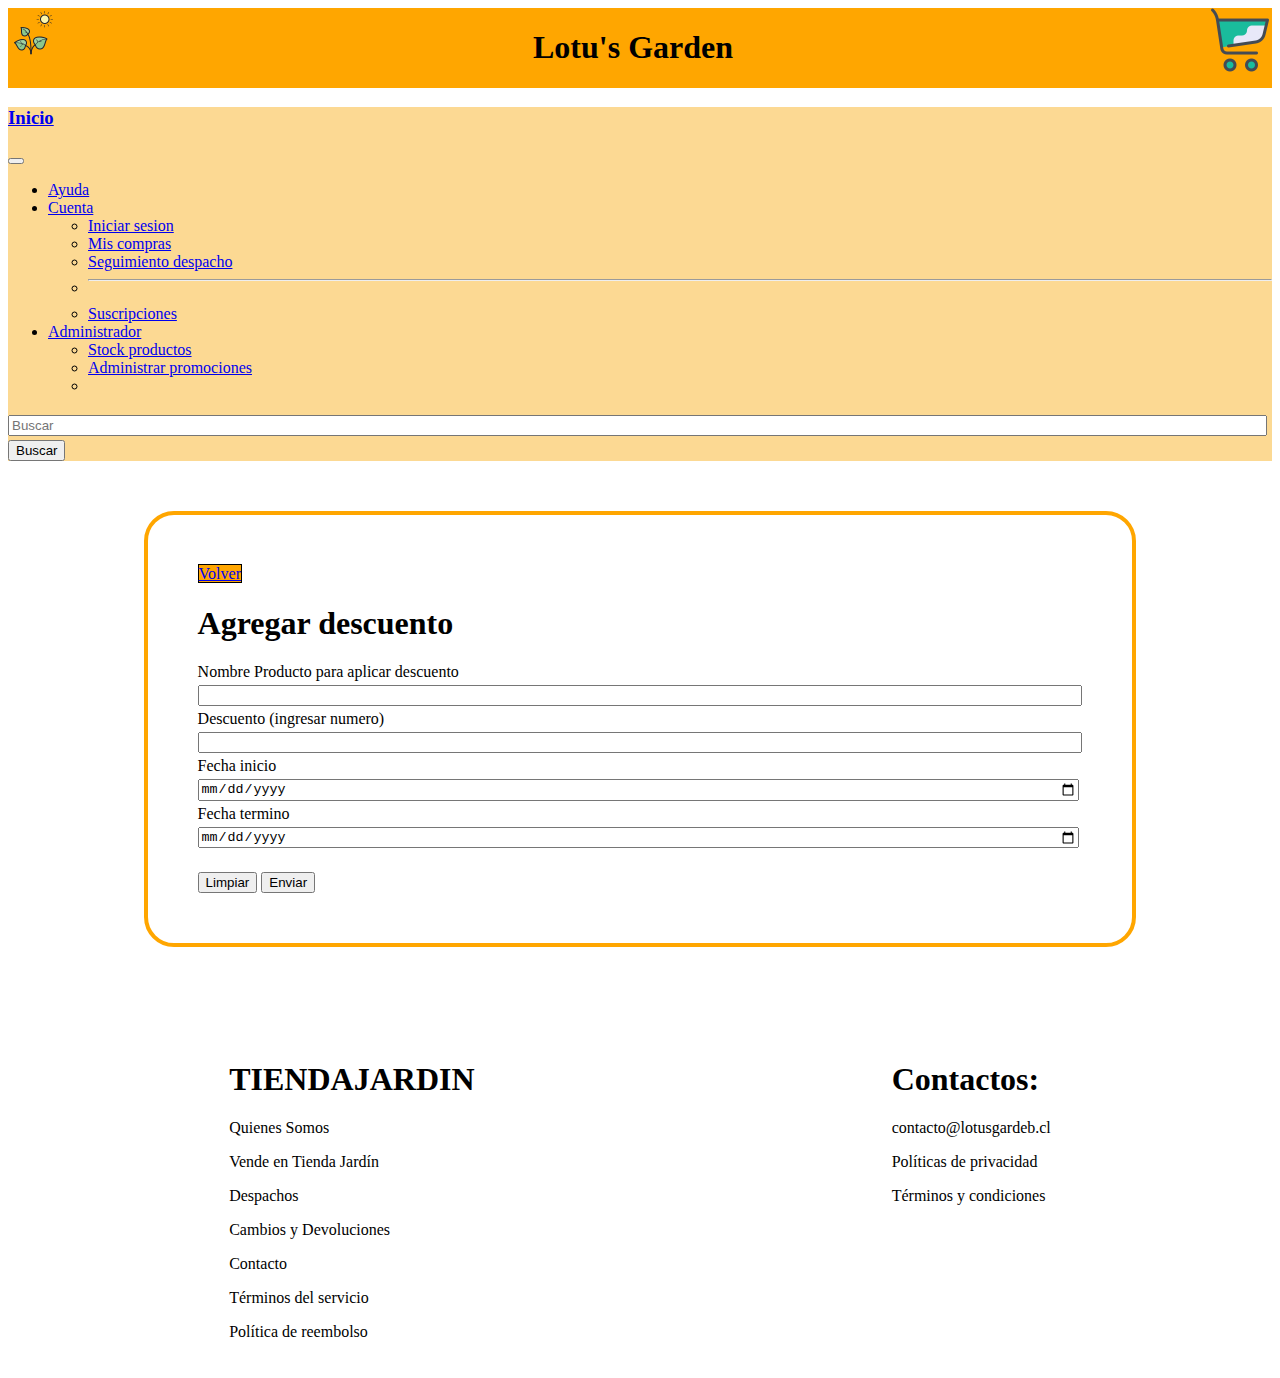
<file: agregarDesc.html>
<!DOCTYPE html>
<html lang="es">

<head>
  <meta charset="UTF-8">
  <meta http-equiv="X-UA-Compatible" content="IE=edge">
  <meta name="viewport" content="width=device-width, initial-scale=1.0">
  <title>Agregar descuento</title>
  <!--aqui pongo los links------------------------------------------------------------------------------>
  <link href="https://cdn.jsdelivr.net/npm/bootstrap@5.1.3/dist/css/bootstrap.min.css" rel="stylesheet"
    integrity="sha384-1BmE4kWBq78iYhFldvKuhfTAU6auU8tT94WrHftjDbrCEXSU1oBoqyl2QvZ6jIW3" crossorigin="anonymous">
  <link rel="stylesheet" href="agregarDesc.css"> 
</head>


<!--Aqui va el fondo de la pagina-->

<body
  style="background-image: url(https://c.wallhere.com/photos/ba/81/nature_dirtroad_plants_trees_leaves_grass_path_fall-1927963.jpg!d); height: 100%;">
  <!--Link js necesario-------------------------------------------------------------------------------->
  <script src="https://cdn.jsdelivr.net/npm/bootstrap@5.1.3/dist/js/bootstrap.bundle.min.js"
    integrity="sha384-ka7Sk0Gln4gmtz2MlQnikT1wXgYsOg+OMhuP+IlRH9sENBO0LRn5q+8nbTov4+1p"
    crossorigin="anonymous"></script>
    <script src="https://code.jquery.com/jquery-3.6.0.min.js"></script>
    
  <!--Fin links-->

  <!--Barra-->
  <div>
    <div>
      <div id="header">
        <a href="https://www.youtube.com/watch?v=xvFZjo5PgG0">
          <img src="img/logo.png" alt="" srcset=""></a>
        <h1 style="justify-content: center; font-family: Georgia, 'Times New Roman', Times, serif  ; color: black;  ">
          Lotu's Garden
        </h1>
        <div class="shopping">
          <a href="Carrito_1.html">
            <img src="img/icons8-shopping-trolley-64.png" alt="imagen carrito" srcset="">
          </a>
        </div>
      </div>
      <nav class="navbar navbar-expand-lg navbar-light " style="background-color: #fcd993;">
        <div class="container-fluid">
          <a class="navbar-brand" href="index.html">
            <h3>Inicio</h3>
          </a>
          <button class="navbar-toggler" type="button" data-bs-toggle="collapse"
            data-bs-target="#navbarSupportedContent" aria-controls="navbarSupportedContent" aria-expanded="false"
            aria-label="Toggle navigation">
            <span class="navbar-toggler-icon"></span>
          </button>
          <div class="collapse navbar-collapse" id="navbarSupportedContent">
            <ul class="navbar-nav me-auto mb-2 mb-lg-0">
              <li class="nav-item">
                <a class="nav-link active" aria-current="page" href="#">Ayuda</a>
              </li>
              <li class="nav-item dropdown">
                <a class="nav-link dropdown-toggle" href="#" id="navbarDropdown" role="button" data-bs-toggle="dropdown"
                  aria-expanded="true">
                  Cuenta
                </a>
                <ul class="dropdown-menu" aria-labelledby="navbarDropdown">
                  <li><a class="dropdown-item" href="pagLoginHtml.html">Iniciar sesion</a></li>
                  <li><a class="dropdown-item" href="Mis_compras_1.html">Mis compras</a></li>
                  <li><a class="dropdown-item" href="Seguimiento_despacho.html">Seguimiento despacho</a></li>
                  <li>
                    <hr class="dropdown-divider">
                  </li>
                  <li><a class="dropdown-item" href="sus.html">Suscripciones </a></li>
                </ul>
              </li>

              <li class="nav-item dropdown">
                <a class="nav-link dropdown-toggle" href="#" id="navbarDropdown" role="button" data-bs-toggle="dropdown"
                  aria-expanded="true">
                  Administrador
                </a>
                <ul class="dropdown-menu" aria-labelledby="navbarDropdown">
                  <li><a class="dropdown-item" href="crudHtml.html">Stock productos</a></li>
                  <li><a class="dropdown-item" href="crudPromHtml.html">Administrar promociones</a>
                  </li>
                  <li>
                </ul>

              </li>

            </ul>
            <form class="d-flex">
              <input class="form-control me-2" type="Buscar" placeholder="Buscar" aria-label="Buscar">
              <button class="btn btn-outline-success" type="submit">Buscar</button>
            </form>
          </div>
        </div>
      </nav>

    </div>
  </div>
  <!--Fin Barra-->

  <div id="cuadro">
      <div id="Volver"> <a  class="btn" href="crudPromHtml.html">Volver</a></div>
      <h1>Agregar descuento</h1>
      <form action="">
          <label for="nombrePro">Nombre Producto para aplicar descuento</label>
          <label id="nombreProerror"></label>
          <input type="text" name="nombreP" id="nombreP">

          <label for="descuento">Descuento (ingresar numero)</label>
          <label id="descuentoError"></label>
          <input type="number" name="descuento" id="descuento">

          <label for="fechaIni">Fecha inicio</label>
          <label id="fechaIniError"></label>
          <input type="date" name="fechaIni" id="fechaIni">

          <label for="fechaTerm">Fecha termino</label>
          <label id="fechaTermError"></label>
          <input type="date" name="fechaTerm" id="fechaTerm">

          <div id="botonesF">
            <button id="limpiar" type="reset">Limpiar</button>
            <button id="enviar" type="submit">Enviar</button>
        </div>

      </form>
  </div>

  <div class="padding">
    <div class="links">
      <div class="cont">
        <h1>TIENDAJARDIN </h1>
        <p>Quienes Somos</p>
        <p>Vende en Tienda Jardín</p>
        <p>Despachos</p>
        <p>Cambios y Devoluciones</p>
        <p>Contacto</p>
        <p>Términos del servicio</p>
        <p>Política de reembolso</p>

      </div>
      <div class="cont">
        <h1>Contactos:</h1>
        <p>contacto@lotusgardeb.cl</p>
        <p>Políticas de privacidad</p>
        <p>Términos y condiciones</p>
      </div>
    </div>
  </div>
  <script src="agregarDesc.js"></script>
</body>

</html>
</file>
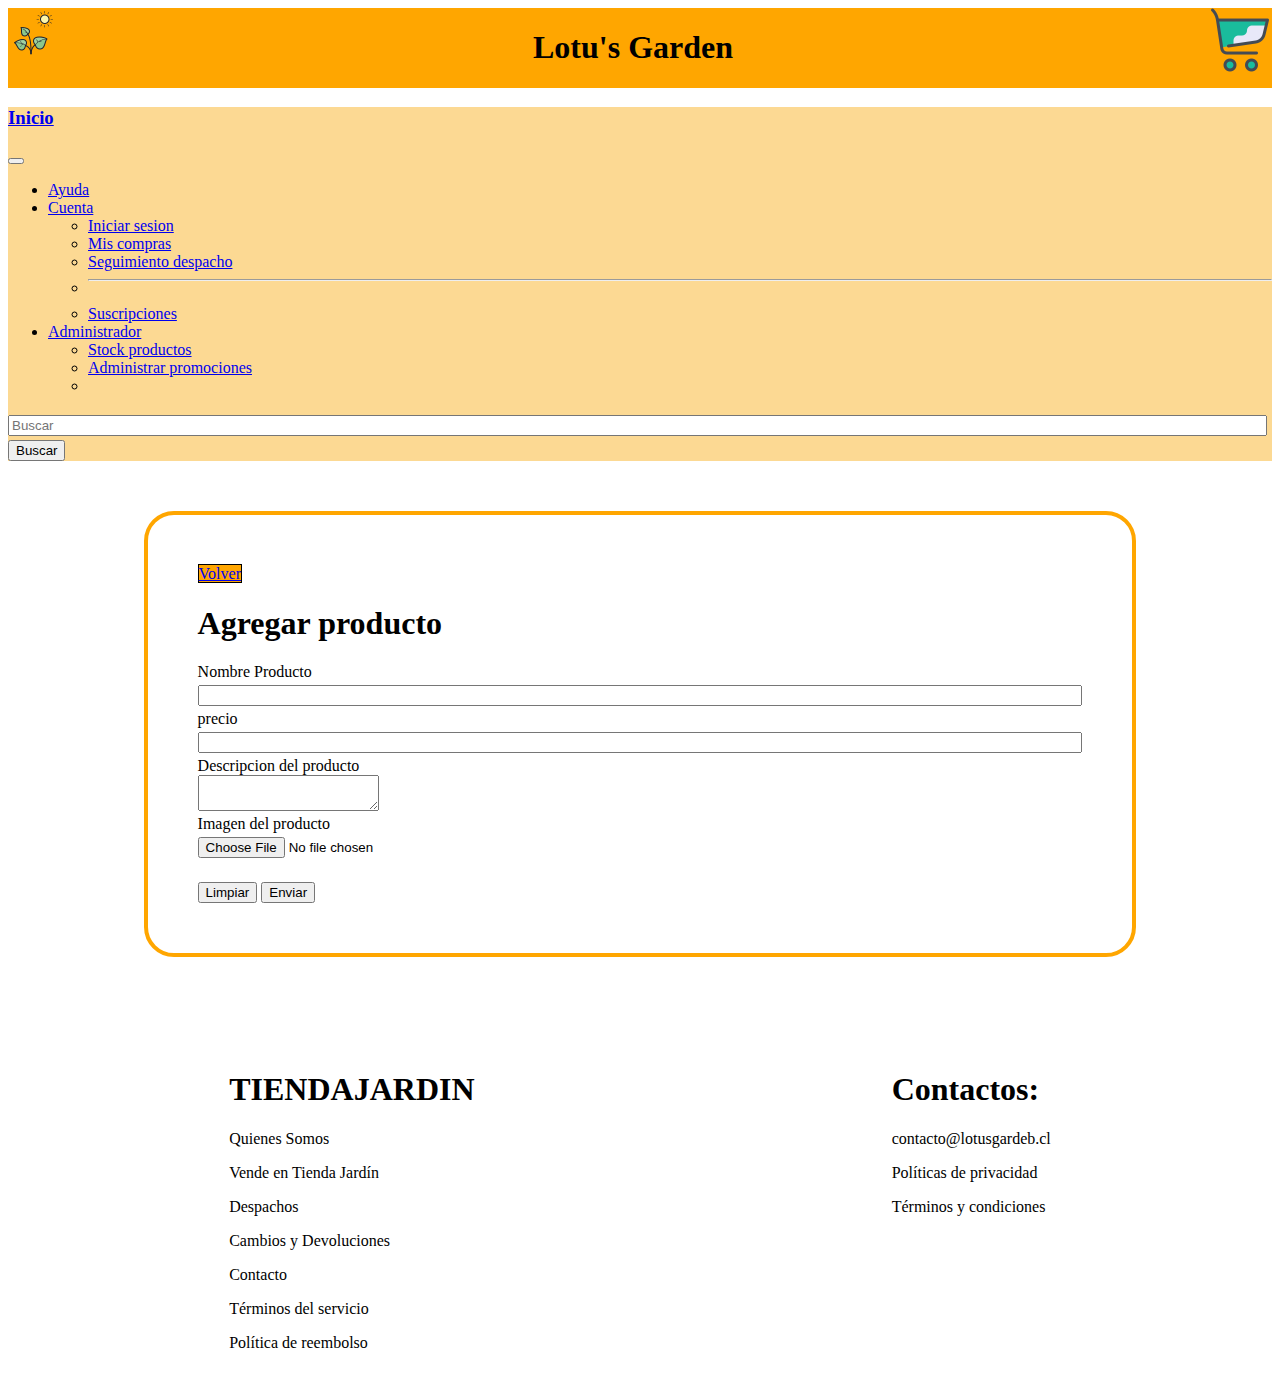
<file: AgregarProducto.html>
<!DOCTYPE html>
<html lang="es">

<head>
  <meta charset="UTF-8">
  <meta http-equiv="X-UA-Compatible" content="IE=edge">
  <meta name="viewport" content="width=device-width, initial-scale=1.0">
  <title>La vecindad /Agregar producto</title>
  <!--aqui pongo los links------------------------------------------------------------------------------>
  <link href="https://cdn.jsdelivr.net/npm/bootstrap@5.1.3/dist/css/bootstrap.min.css" rel="stylesheet"
    integrity="sha384-1BmE4kWBq78iYhFldvKuhfTAU6auU8tT94WrHftjDbrCEXSU1oBoqyl2QvZ6jIW3" crossorigin="anonymous">
  <link rel="stylesheet" href="AgregarProducto_css.css"> 
</head>


<!--Aqui va el fondo de la pagina-->

<body
  style="background-image: url(https://c.wallhere.com/photos/ba/81/nature_dirtroad_plants_trees_leaves_grass_path_fall-1927963.jpg!d); height: 100%;">
  <!--Link js necesario-------------------------------------------------------------------------------->
  <script src="https://cdn.jsdelivr.net/npm/bootstrap@5.1.3/dist/js/bootstrap.bundle.min.js"
    integrity="sha384-ka7Sk0Gln4gmtz2MlQnikT1wXgYsOg+OMhuP+IlRH9sENBO0LRn5q+8nbTov4+1p"
    crossorigin="anonymous"></script>
    <script src="https://code.jquery.com/jquery-3.6.0.min.js"></script>
    <script src="AgregarProducto_js.js"></script>
  <!--Fin links-->

        <!--Barra-->
       <div>
        <div>
            <div id="header">
                <a href="index.html">
                    <img src="img/logo.png" alt="" srcset=""></a>
                <h1
                    style="justify-content: center; font-family: Georgia, 'Times New Roman', Times, serif  ; color: black;  ">
                    Lotu's Garden
                </h1>
                <div class="shopping">
                    <a href="Carrito_1.html">
                        <img src="img/icons8-shopping-trolley-64.png" alt="imagen carrito" srcset="">
                    </a>
                </div>
            </div>
            <nav class="navbar navbar-expand-lg navbar-light " style="background-color: #fcd993;">
                <div class="container-fluid">
                    <a class="navbar-brand" href="index.html">
                        <h3>Inicio</h3>
                    </a>
                    <button class="navbar-toggler" type="button" data-bs-toggle="collapse"
                        data-bs-target="#navbarSupportedContent" aria-controls="navbarSupportedContent"
                        aria-expanded="false" aria-label="Toggle navigation">
                        <span class="navbar-toggler-icon"></span>
                    </button>
                    <div class="collapse navbar-collapse" id="navbarSupportedContent">
                        <ul class="navbar-nav me-auto mb-2 mb-lg-0">
                            <li class="nav-item">
                                <a class="nav-link active" aria-current="page" href="#">Ayuda</a>
                            </li>
                            <li class="nav-item dropdown">
                                <a class="nav-link dropdown-toggle" href="#" id="navbarDropdown" role="button"
                                    data-bs-toggle="dropdown" aria-expanded="true">
                                    Cuenta
                                </a>
                                <ul class="dropdown-menu" aria-labelledby="navbarDropdown">
                                    <li><a class="dropdown-item" href="pagLoginHtml.html">Iniciar sesion</a></li>
                                    <li><a class="dropdown-item" href="Mis_compras_1.html">Mis compras</a></li>
                                    <li><a class="dropdown-item" href="Seguimiento_despacho.html">Seguimiento
                                            despacho</a></li>
                                    <li>
                                        <hr class="dropdown-divider">
                                    </li>
                                    <li><a class="dropdown-item" href="sus.html">Suscripciones </a></li>
                                </ul>
                            </li>

                            <li class="nav-item dropdown">
                                <a class="nav-link dropdown-toggle" href="#" id="navbarDropdown" role="button"
                                    data-bs-toggle="dropdown" aria-expanded="true">
                                    Administrador
                                </a>
                                <ul class="dropdown-menu" aria-labelledby="navbarDropdown">
                                    <li><a class="dropdown-item" href="crudHtml.html">Stock productos</a></li>
                                    <li><a class="dropdown-item" href="crudPromHtml.html">Administrar promociones</a>
                                    </li>
                                    <li>
                                </ul>

                            </li>

                        </ul>
                        <form class="d-flex">
                            <input class="form-control me-2" type="Buscar" placeholder="Buscar" aria-label="Buscar">
                            <button class="btn btn-outline-success" type="submit">Buscar</button>
                        </form>
                    </div>
                </div>
            </nav>

        </div>
    </div>
    <!--Fin Barra-->

  <div id="cuadro">
      <div id="Volver"> <a  class="btn" href="crudHtml.html">Volver</a></div>
      <h1>Agregar producto</h1>
      <form action="">
          <label for="nombreP">Nombre Producto</label>
          <label id="nombrePError"></label>
          <input type="text" name="nombreP" id="nombreP">
          <label for="precio">precio</label>
          <label id="precioError"></label>
          <input type="number" name="precio" id="precio">
          <label for="descripcion">Descripcion del producto</label>
          <br>
          <textarea name="descripcion" id="descripcion"  rows="2"></textarea>
          <br>
          <label for="imagen">Imagen del producto</label>
          <input type="file" name="imagen" id="imagen">
          <div id="botonesF">
            <button id="limpiar" type="reset">Limpiar</button>
            <button id="enviar" type="submit">Enviar</button>
        </div>

      </form>
  </div>

  <div class="padding">
    <div class="links">
      <div class="cont">
        <h1>TIENDAJARDIN </h1>
        <p>Quienes Somos</p>
        <p>Vende en Tienda Jardín</p>
        <p>Despachos</p>
        <p>Cambios y Devoluciones</p>
        <p>Contacto</p>
        <p>Términos del servicio</p>
        <p>Política de reembolso</p>

      </div>
      <div class="cont">
        <h1>Contactos:</h1>
        <p>contacto@lotusgardeb.cl</p>
        <p>Políticas de privacidad</p>
        <p>Términos y condiciones</p>
      </div>
    </div>
  </div>
</body>

</html>
</file>
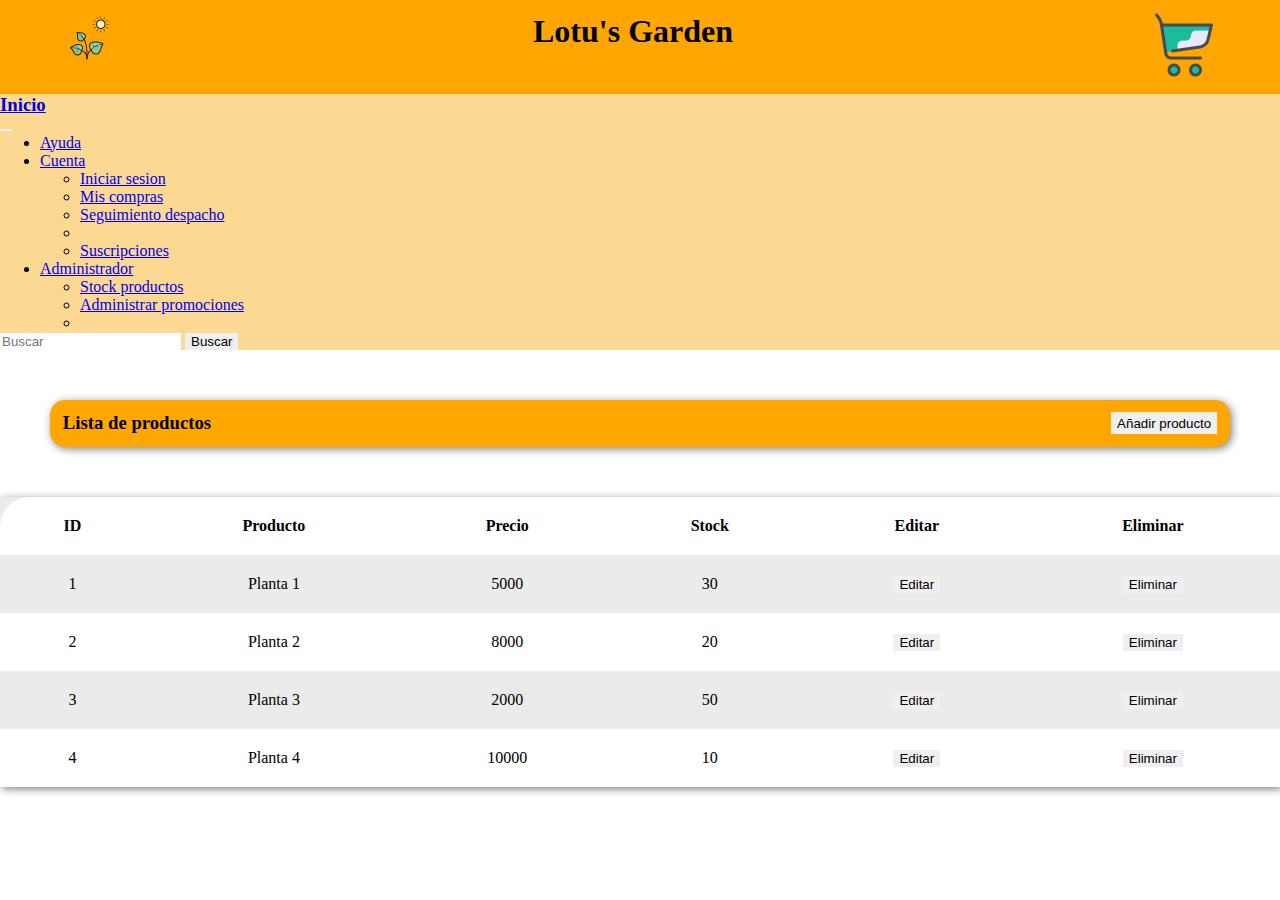
<file: crudHtml.html>
<!DOCTYPE html>
<html lang="en">
<head>
    <meta charset="UTF-8">
    <meta http-equiv="X-UA-Compatible" content="IE=edge">
    <meta name="viewport" content="width=device-width, initial-scale=1.0">
    <title>Crud Productos</title>
    <link rel="stylesheet" href="CrudCss.css">
    <link href="https://cdn.jsdelivr.net/npm/bootstrap@5.1.3/dist/css/bootstrap.min.css" rel="stylesheet" integrity="sha384-1BmE4kWBq78iYhFldvKuhfTAU6auU8tT94WrHftjDbrCEXSU1oBoqyl2QvZ6jIW3" crossorigin="anonymous">
</head>
<body style="background-image: url(https://c.wallhere.com/photos/ba/81/nature_dirtroad_plants_trees_leaves_grass_path_fall-1927963.jpg!d); height: 100%;">
    <script src="https://cdn.jsdelivr.net/npm/bootstrap@5.1.3/dist/js/bootstrap.bundle.min.js" integrity="sha384-ka7Sk0Gln4gmtz2MlQnikT1wXgYsOg+OMhuP+IlRH9sENBO0LRn5q+8nbTov4+1p" crossorigin="anonymous"></script>
    <!--Barra-->
    <div>
      <div>
          <div id="header">
            <a href="https://www.youtube.com/watch?v=xvFZjo5PgG0">
              <img src="img/logo.png" alt="" srcset=""></a>
              <h1
                  style="justify-content: center; font-family: Georgia, 'Times New Roman', Times, serif  ; color: black;  ">
                  Lotu's Garden
              </h1>
              <div class="shopping">
                  <a href="Carrito_1.html">
                      <img src="img/icons8-shopping-trolley-64.png" alt="imagen carrito" srcset="">
                  </a>
              </div>
          </div>
          <nav class="navbar navbar-expand-lg navbar-light " style="background-color: #fcd993;">
              <div class="container-fluid">
                  <a class="navbar-brand" href="index.html">
                      <h3>Inicio</h3>
                  </a>
                  <button class="navbar-toggler" type="button" data-bs-toggle="collapse"
                      data-bs-target="#navbarSupportedContent" aria-controls="navbarSupportedContent"
                      aria-expanded="false" aria-label="Toggle navigation">
                      <span class="navbar-toggler-icon"></span>
                  </button>
                  <div class="collapse navbar-collapse" id="navbarSupportedContent">
                      <ul class="navbar-nav me-auto mb-2 mb-lg-0">
                          <li class="nav-item">
                              <a class="nav-link active" aria-current="page" href="#">Ayuda</a>
                          </li>
                          <li class="nav-item dropdown">
                              <a class="nav-link dropdown-toggle" href="#" id="navbarDropdown" role="button"
                                  data-bs-toggle="dropdown" aria-expanded="true">
                                  Cuenta
                              </a>
                              <ul class="dropdown-menu" aria-labelledby="navbarDropdown">
                                  <li><a class="dropdown-item" href="pagLoginHtml.html">Iniciar sesion</a></li>
                                  <li><a class="dropdown-item" href="Mis_compras_1.html">Mis compras</a></li>
                                  <li><a class="dropdown-item" href="Seguimiento_despacho.html">Seguimiento despacho</a></li>
                                  <li>
                                      <hr class="dropdown-divider">
                                  </li>
                                  <li><a class="dropdown-item" href="sus.html">Suscripciones </a></li>
                              </ul>
                          </li>

                          <li class="nav-item dropdown">
                              <a class="nav-link dropdown-toggle" href="#" id="navbarDropdown" role="button"
                                  data-bs-toggle="dropdown" aria-expanded="true">
                                  Administrador
                              </a>
                              <ul class="dropdown-menu" aria-labelledby="navbarDropdown">
                                  <li><a class="dropdown-item" href="crudHtml.html">Stock productos</a></li>
                                  <li><a class="dropdown-item" href="crudPromHtml.html">Administrar promociones</a>
                                  </li>
                                  <li>
                              </ul>

                          </li>

                      </ul>
                      <form class="d-flex">
                          <input class="form-control me-2" type="Buscar" placeholder="Buscar" aria-label="Buscar">
                          <button class="btn btn-outline-success" type="submit">Buscar</button>
                      </form>
                  </div>
              </div>
          </nav>

      </div>
  </div>
  <!--Fin Barra-->
    <div id="titulo">
        <h3>Lista de productos</h2>
        <button type="button" class="btn btn-success">Añadir producto</button>
    </div>
    
    <div class="tabla">
        <div class="crud">
        <table>
            <thead>                
                    <th> ID</th>
                    <th>Producto</th>
                    <th>Precio</th>
                    <th>Stock</th>
                    <th>Editar</th>
                    <th>Eliminar</th>            
            </thead>    
            <tr>
                <td>1</td>
                <td>Planta 1</td>
                <td>5000</td>
                <td>30</td>
                <td><button type="button" class="btn btn-primary">Editar</button></td>
                <td><button type="button" class="btn btn-danger">Eliminar</button></td>
            </tr>
            <tr>
                <td>2</td>
                <td>Planta 2</td>
                <td>8000</td>
                <td>20</td>
                <td><button type="button" class="btn btn-primary">Editar</button></td>
                <td><button type="button" class="btn btn-danger">Eliminar</button></td>
            </tr>
            <tr>
                <td>3</td>
                <td>Planta 3</td>
                <td>2000</td>
                <td>50</td>
                <td><button type="button" class="btn btn-primary">Editar</button></td>
                <td><button type="button" class="btn btn-danger">Eliminar</button></td>
            </tr>
            <tr>
                <td>4</td>
                <td>Planta 4</td>
                <td>10000</td>
                <td>10</td>
                <td><button type="button" class="btn btn-primary">Editar</button></td>
                <td><button type="button" class="btn btn-danger">Eliminar</button></td>
            </tr>
                  
        </table>
    </div>
</div>
</body>
</html>
</file>
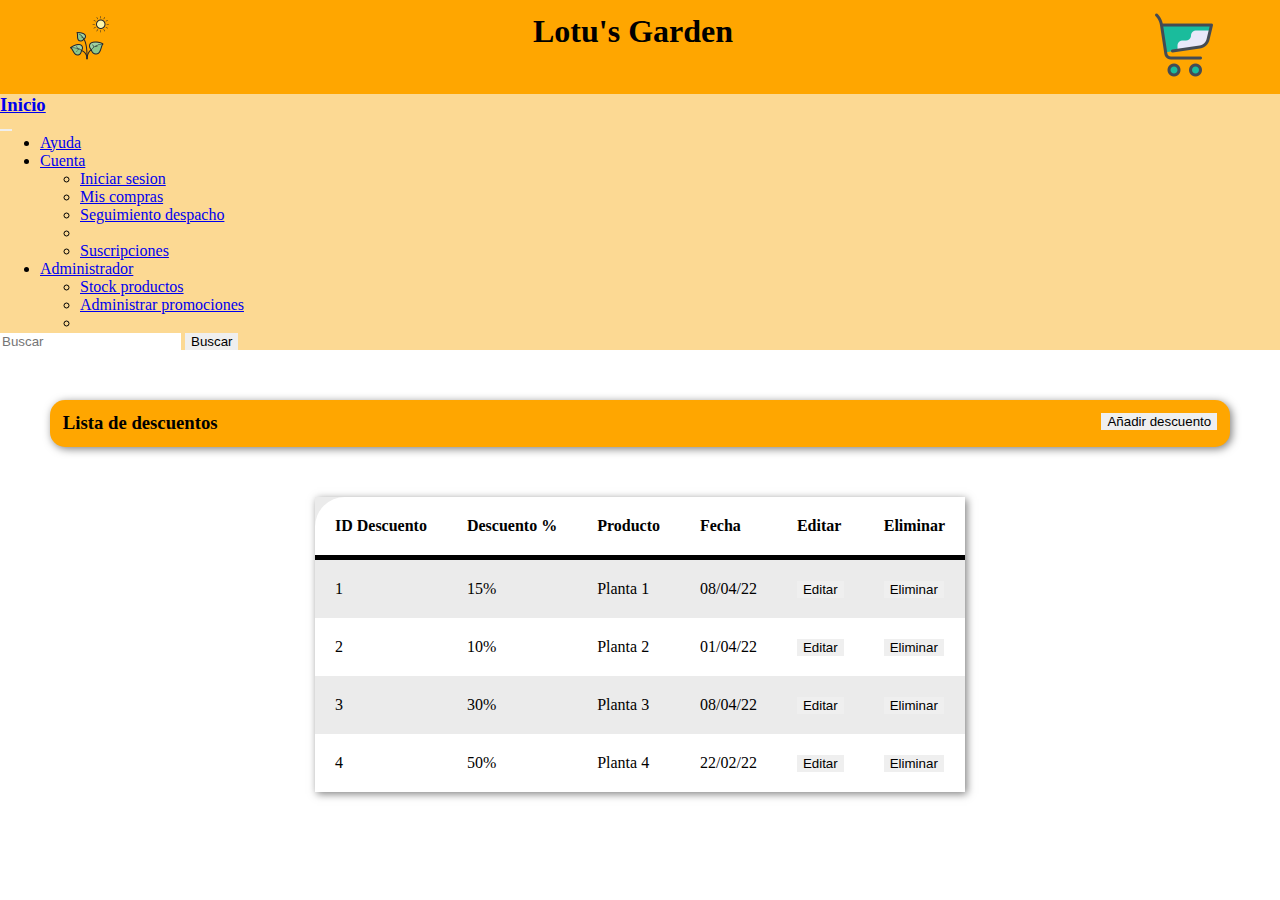
<file: crudPromHtml.html>
<!DOCTYPE html>
<html lang="en">
<head>
    <meta charset="UTF-8">
    <meta http-equiv="X-UA-Compatible" content="IE=edge">
    <meta name="viewport" content="width=device-width, initial-scale=1.0">
    <title>Crud Promociones</title>
    <link rel="stylesheet" href="CrudPromCss.css">
    <link href="https://cdn.jsdelivr.net/npm/bootstrap@5.1.3/dist/css/bootstrap.min.css" rel="stylesheet" integrity="sha384-1BmE4kWBq78iYhFldvKuhfTAU6auU8tT94WrHftjDbrCEXSU1oBoqyl2QvZ6jIW3" crossorigin="anonymous">
</head>
<body style="background-image: url(https://c.wallhere.com/photos/ba/81/nature_dirtroad_plants_trees_leaves_grass_path_fall-1927963.jpg!d); height: 100%;">
    <script src="https://cdn.jsdelivr.net/npm/bootstrap@5.1.3/dist/js/bootstrap.bundle.min.js" integrity="sha384-ka7Sk0Gln4gmtz2MlQnikT1wXgYsOg+OMhuP+IlRH9sENBO0LRn5q+8nbTov4+1p" crossorigin="anonymous"></script>
          <!--Barra-->
       <div>
        <div>
            <div id="header">
                <a href="index.html">
                    <img src="img/logo.png" alt="" srcset=""></a>
                <h1
                    style="justify-content: center; font-family: Georgia, 'Times New Roman', Times, serif  ; color: black;  ">
                    Lotu's Garden
                </h1>
                <div class="shopping">
                    <a href="Carrito_1.html">
                        <img src="img/icons8-shopping-trolley-64.png" alt="imagen carrito" srcset="">
                    </a>
                </div>
            </div>
            <nav class="navbar navbar-expand-lg navbar-light " style="background-color: #fcd993;">
                <div class="container-fluid">
                    <a class="navbar-brand" href="index.html">
                        <h3>Inicio</h3>
                    </a>
                    <button class="navbar-toggler" type="button" data-bs-toggle="collapse"
                        data-bs-target="#navbarSupportedContent" aria-controls="navbarSupportedContent"
                        aria-expanded="false" aria-label="Toggle navigation">
                        <span class="navbar-toggler-icon"></span>
                    </button>
                    <div class="collapse navbar-collapse" id="navbarSupportedContent">
                        <ul class="navbar-nav me-auto mb-2 mb-lg-0">
                            <li class="nav-item">
                                <a class="nav-link active" aria-current="page" href="#">Ayuda</a>
                            </li>
                            <li class="nav-item dropdown">
                                <a class="nav-link dropdown-toggle" href="#" id="navbarDropdown" role="button"
                                    data-bs-toggle="dropdown" aria-expanded="true">
                                    Cuenta
                                </a>
                                <ul class="dropdown-menu" aria-labelledby="navbarDropdown">
                                    <li><a class="dropdown-item" href="pagLoginHtml.html">Iniciar sesion</a></li>
                                    <li><a class="dropdown-item" href="Mis_compras_1.html">Mis compras</a></li>
                                    <li><a class="dropdown-item" href="Seguimiento_despacho.html">Seguimiento
                                            despacho</a></li>
                                    <li>
                                        <hr class="dropdown-divider">
                                    </li>
                                    <li><a class="dropdown-item" href="sus.html">Suscripciones </a></li>
                                </ul>
                            </li>

                            <li class="nav-item dropdown">
                                <a class="nav-link dropdown-toggle" href="#" id="navbarDropdown" role="button"
                                    data-bs-toggle="dropdown" aria-expanded="true">
                                    Administrador
                                </a>
                                <ul class="dropdown-menu" aria-labelledby="navbarDropdown">
                                    <li><a class="dropdown-item" href="crudHtml.html">Stock productos</a></li>
                                    <li><a class="dropdown-item" href="crudPromHtml.html">Administrar promociones</a>
                                    </li>
                                    <li>
                                </ul>

                            </li>

                        </ul>
                        <form class="d-flex">
                            <input class="form-control me-2" type="Buscar" placeholder="Buscar" aria-label="Buscar">
                            <button class="btn btn-outline-success" type="submit">Buscar</button>
                        </form>
                    </div>
                </div>
            </nav>

        </div>
    </div>
    <!--Fin Barra-->
    <div id="titulo">
        <h3>Lista de descuentos</h2>
        <a href="#"><button type="button" class="btn btn-success">Añadir descuento</button></a>
    </div>
    
    <div class="tabla">
        <div class="crud">
      <table>
          <thead>              
                  <th>ID Descuento</th>
                  <th>Descuento %</th>
                  <th>Producto</th>
                  <th>Fecha</th>
                  <th>Editar</th>
                  <th>Eliminar</th>
              
          </thead>    
          <tr>
              <td data-label="ID Descuento">1</td>
              <td data-label="Descuento %">15%</td>
              <td data-label="Producto">Planta 1</td>
              <td data-label="Fecha">08/04/22</td>
              <td data-label="Editar"><button type="button" class="btn btn-primary">Editar</button></td>
              <td data-label="Eliminar"><button type="button" class="btn btn-danger">Eliminar</button></td>
          </tr>
          <tr>
              <td data-label="ID Descuento">2</td>
              <td data-label="Descuento %">10%</td>
              <td data-label="Producto">Planta 2</td>
              <td data-label="Fecha">01/04/22</td>
              <td data-label="Editar"><button type="button" class="btn btn-primary">Editar</button></td>
              <td data-label="Eliminar"><button type="button" class="btn btn-danger">Eliminar</button></td>
          </tr>
          <tr>
              <td data-label="ID Descuento">3</td>
              <td data-label="Descuento %">30%</td>
              <td data-label="Producto">Planta 3</td>
              <td data-label="Fecha">08/04/22</td>
              <td data-label="Editar"><button type="button" class="btn btn-primary">Editar</button></td>
              <td data-label="Eliminar"><button type="button" class="btn btn-danger">Eliminar</button></td>
          </tr>
          <tr>
              <td data-label="ID Descuento">4</td>
              <td data-label="Descuento %">50%</td>
              <td data-label="Producto">Planta 4</td>
              <td data-label="Fecha">22/02/22</td>
              <td data-label="Editar"><button type="button" class="btn btn-primary">Editar</button></td>
              <td data-label="Eliminar"><button type="button" class="btn btn-danger">Eliminar</button></td>
          </tr>
      </table>
  </div>
</div>
</body>
</html>
</file>
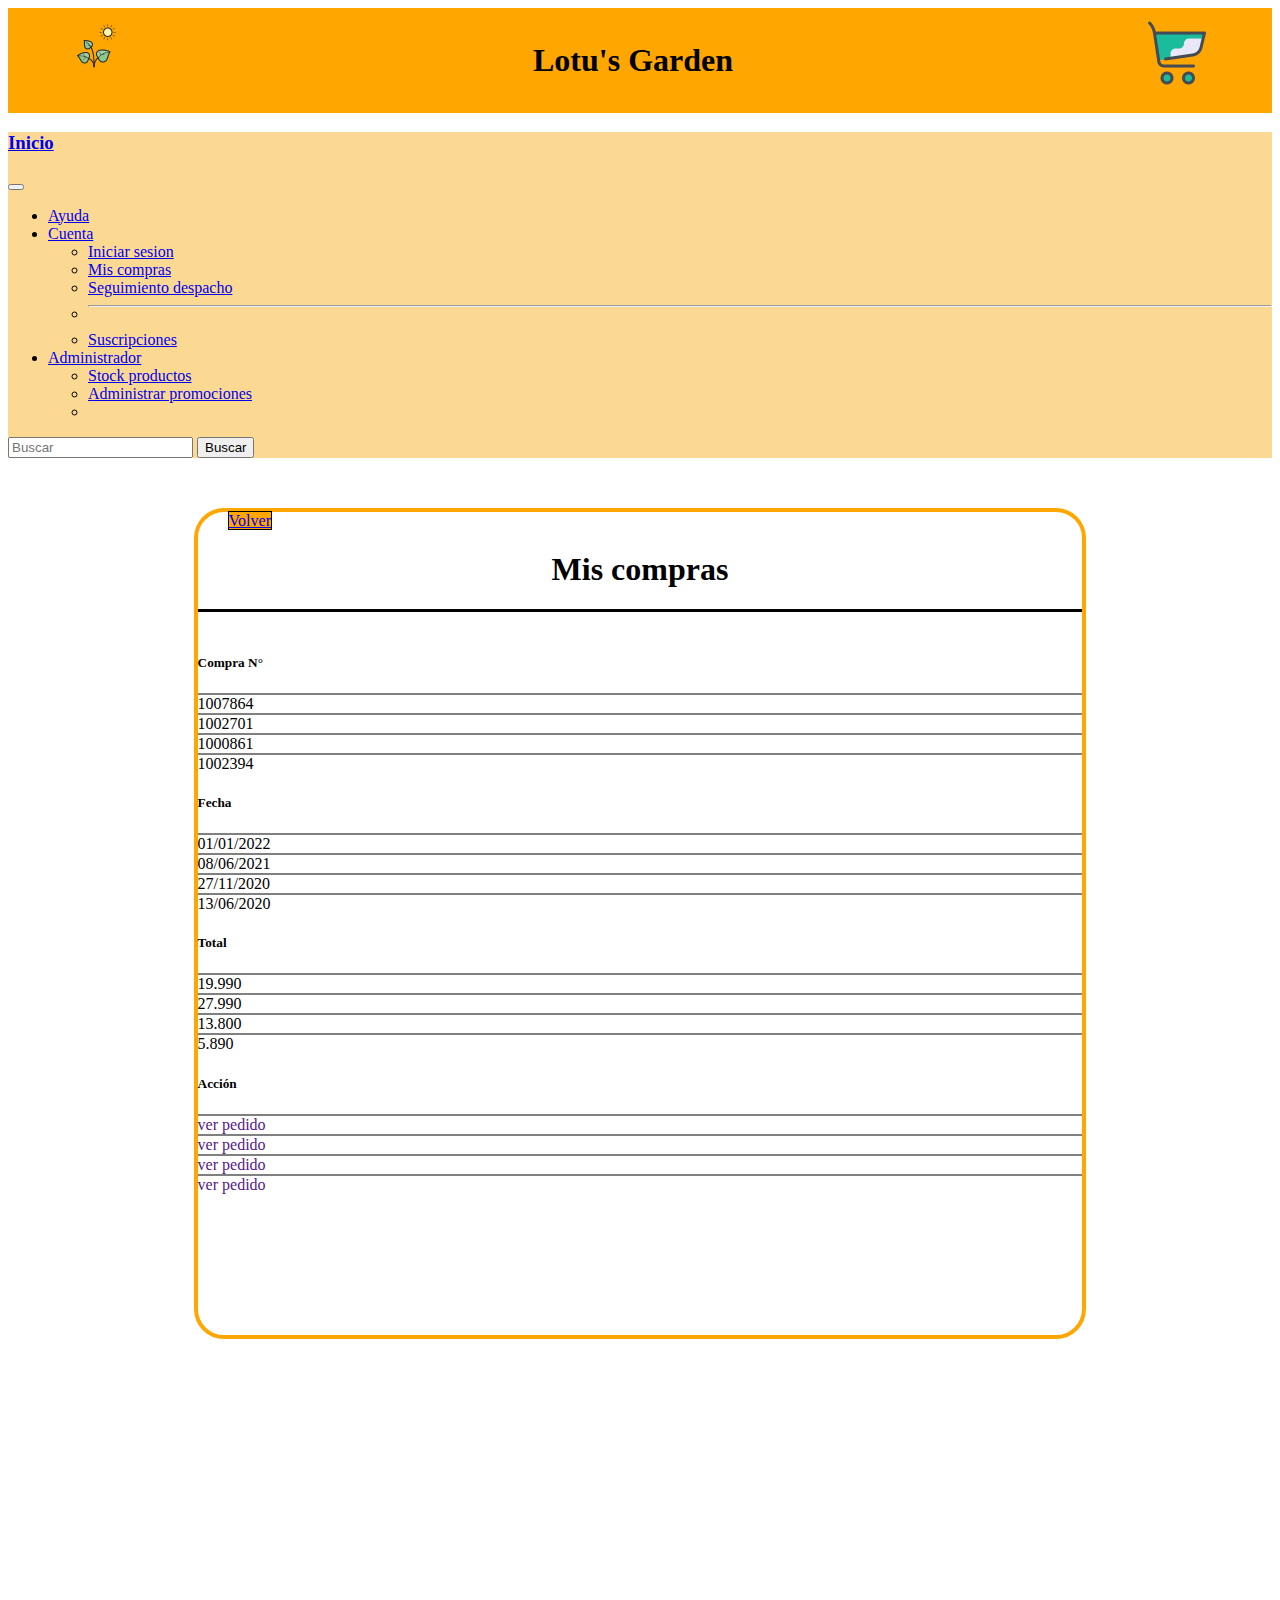
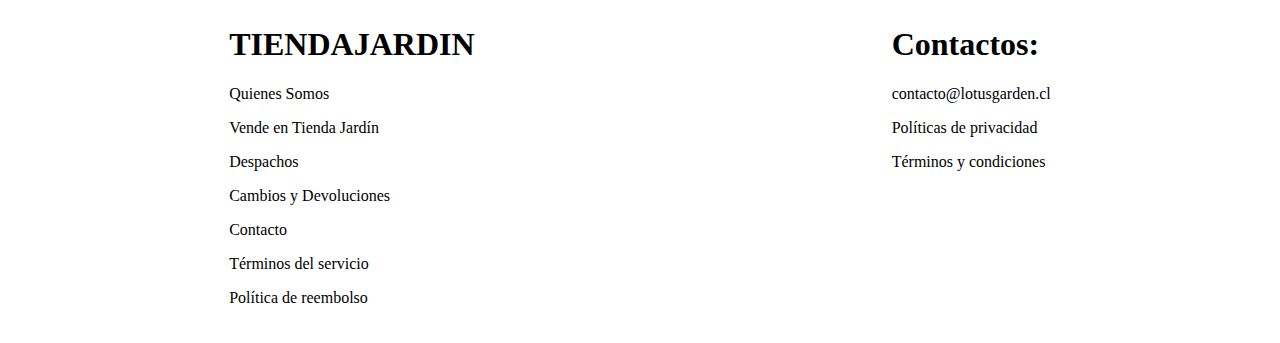
<file: Mis_compras_1.html>
<!DOCTYPE html>
<html lang="es">

<head>
    <meta charset="UTF-8">
    <meta http-equiv="X-UA-Compatible" content="IE=edge">
    <meta name="viewport" content="width=device-width, initial-scale=1.0">
    <title>La vecindad /Mis compras</title>
    <!--aqui pongo los links------------------------------------------------------------------------------>
    <link href="https://cdn.jsdelivr.net/npm/bootstrap@5.1.3/dist/css/bootstrap.min.css" rel="stylesheet"
        integrity="sha384-1BmE4kWBq78iYhFldvKuhfTAU6auU8tT94WrHftjDbrCEXSU1oBoqyl2QvZ6jIW3" crossorigin="anonymous">
</head>
<link rel="stylesheet" href="MisCompras_estilo.css">

<!--Aqui va el fondo de la pagina-->
    <body style="background-image: url(https://c.wallhere.com/photos/ba/81/nature_dirtroad_plants_trees_leaves_grass_path_fall-1927963.jpg!d); height: 100%;">


    
    <!--Link js necesario-------------------------------------------------------------------------------->
    <script src="https://cdn.jsdelivr.net/npm/bootstrap@5.1.3/dist/js/bootstrap.bundle.min.js"
        integrity="sha384-ka7Sk0Gln4gmtz2MlQnikT1wXgYsOg+OMhuP+IlRH9sENBO0LRn5q+8nbTov4+1p"
        crossorigin="anonymous"></script>
    
  <!--Barra-->
  <div>
    <div>
        <div id="header">
          <a href="https://www.youtube.com/watch?v=xvFZjo5PgG0">
            <img src="img/logo.png" alt="" srcset=""></a>
            <h1
                style="justify-content: center; font-family: Georgia, 'Times New Roman', Times, serif  ; color: black;  ">
                Lotu's Garden
            </h1>
            <div class="shopping">
                <a href="Carrito_1.html">
                    <img src="img/icons8-shopping-trolley-64.png" alt="imagen carrito" srcset="">
                </a>
            </div>
        </div>
        <nav class="navbar navbar-expand-lg navbar-light " style="background-color: #fcd993;">
            <div class="container-fluid">
                <a class="navbar-brand" href="index.html">
                    <h3>Inicio</h3>
                </a>
                <button class="navbar-toggler" type="button" data-bs-toggle="collapse"
                    data-bs-target="#navbarSupportedContent" aria-controls="navbarSupportedContent"
                    aria-expanded="false" aria-label="Toggle navigation">
                    <span class="navbar-toggler-icon"></span>
                </button>
                <div class="collapse navbar-collapse" id="navbarSupportedContent">
                    <ul class="navbar-nav me-auto mb-2 mb-lg-0">
                        <li class="nav-item">
                            <a class="nav-link active" aria-current="page" href="#">Ayuda</a>
                        </li>
                        <li class="nav-item dropdown">
                            <a class="nav-link dropdown-toggle" href="#" id="navbarDropdown" role="button"
                                data-bs-toggle="dropdown" aria-expanded="true">
                                Cuenta
                            </a>
                            <ul class="dropdown-menu" aria-labelledby="navbarDropdown">
                                <li><a class="dropdown-item" href="pagLoginHtml.html">Iniciar sesion</a></li>
                                <li><a class="dropdown-item" href="Mis_compras_1.html">Mis compras</a></li>
                                <li><a class="dropdown-item" href="Seguimiento_despacho.html">Seguimiento despacho</a></li>
                                <li>
                                    <hr class="dropdown-divider">
                                </li>
                                <li><a class="dropdown-item" href="sus.html">Suscripciones </a></li>
                            </ul>
                        </li>

                        <li class="nav-item dropdown">
                            <a class="nav-link dropdown-toggle" href="#" id="navbarDropdown" role="button"
                                data-bs-toggle="dropdown" aria-expanded="true">
                                Administrador
                            </a>
                            <ul class="dropdown-menu" aria-labelledby="navbarDropdown">
                                <li><a class="dropdown-item" href="crudHtml.html">Stock productos</a></li>
                                <li><a class="dropdown-item" href="crudPromHtml.html">Administrar promociones</a>
                                </li>
                                <li>
                            </ul>

                        </li>

                    </ul>
                    <form class="d-flex">
                        <input class="form-control me-2" type="Buscar" placeholder="Buscar" aria-label="Buscar">
                        <button class="btn btn-outline-success" type="submit">Buscar</button>
                    </form>
                </div>
            </div>
        </nav>

    </div>
</div>
  <!--Fin Barra-->

        </div>
    </div>
    <div id="cuerpo">
        <div id="cuadroCompras">
            <div id="VolverInicioCompras"> <a  class="btn" href="index.html">Volver</a></div>
            <div style="text-align: center; border-bottom: 3px black solid; margin-bottom: 20px;">
                <h1>Mis compras</h1> 
            </div>
            <div class="container">
                <div class="row">
                    <div class="col">
                        <div id="NumeroCompra">
                        <h5>Compra N°</h5>
                        </div>
                        <div id="detalleCompra">1007864</div>
                        <div id="detalleCompra">1002701</div>
                        <div id="detalleCompra">1000861</div>
                        <div id="detalleCompra">1002394</div>
                    </div>
                    <div class="col">
                        <h5>Fecha</h5>
                        <div id="detalleCompra">01/01/2022</div>
                        <div id="detalleCompra">08/06/2021</div>
                        <div id="detalleCompra">27/11/2020</div>
                        <div id="detalleCompra">13/06/2020</div>
                    </div>
                    <div class="col">
                        <h5>Total</h5>
                        <div id="detalleCompra"> 19.990</div>
                        <div id="detalleCompra"> 27.990</div>
                        <div id="detalleCompra"> 13.800</div>
                        <div id="detalleCompra"> 5.890</div>
                    </div>
                    <div class="col">
                        <h5>Acción</h5>
                        <div id="detalleCompra"> <a href="">ver pedido</a></div>
                        <div id="detalleCompra"> <a href="">ver pedido</a></div>
                        <div id="detalleCompra"> <a href="">ver pedido</a></div>
                        <div id="detalleCompra"> <a href="">ver pedido</a></div>
                        
                    </div>
                </div>
            </div>
            <p style="color: rgba(128, 128, 128, 0.292); text-align: center; margin: 8%;"></p>
        </div>
    </div>
    <div class="padding">
        <div class="links">
            <div class="cont">
                <h1>TIENDAJARDIN </h1>
                <p>Quienes Somos</p>
                <p>Vende en Tienda Jardín</p>
                <p>Despachos</p>
                <p>Cambios y Devoluciones</p>
                <p>Contacto</p>
                <p>Términos del servicio</p>
                <p>Política de reembolso</p>

            </div>
            <div class="cont">
                <h1>Contactos:</h1>
                <p>contacto@lotusgarden.cl</p>
                <p>Políticas de privacidad</p>
                <p>Términos y condiciones</p>



            </div>
         
        </div>

    </div>
    
</body>

</html>
</file>
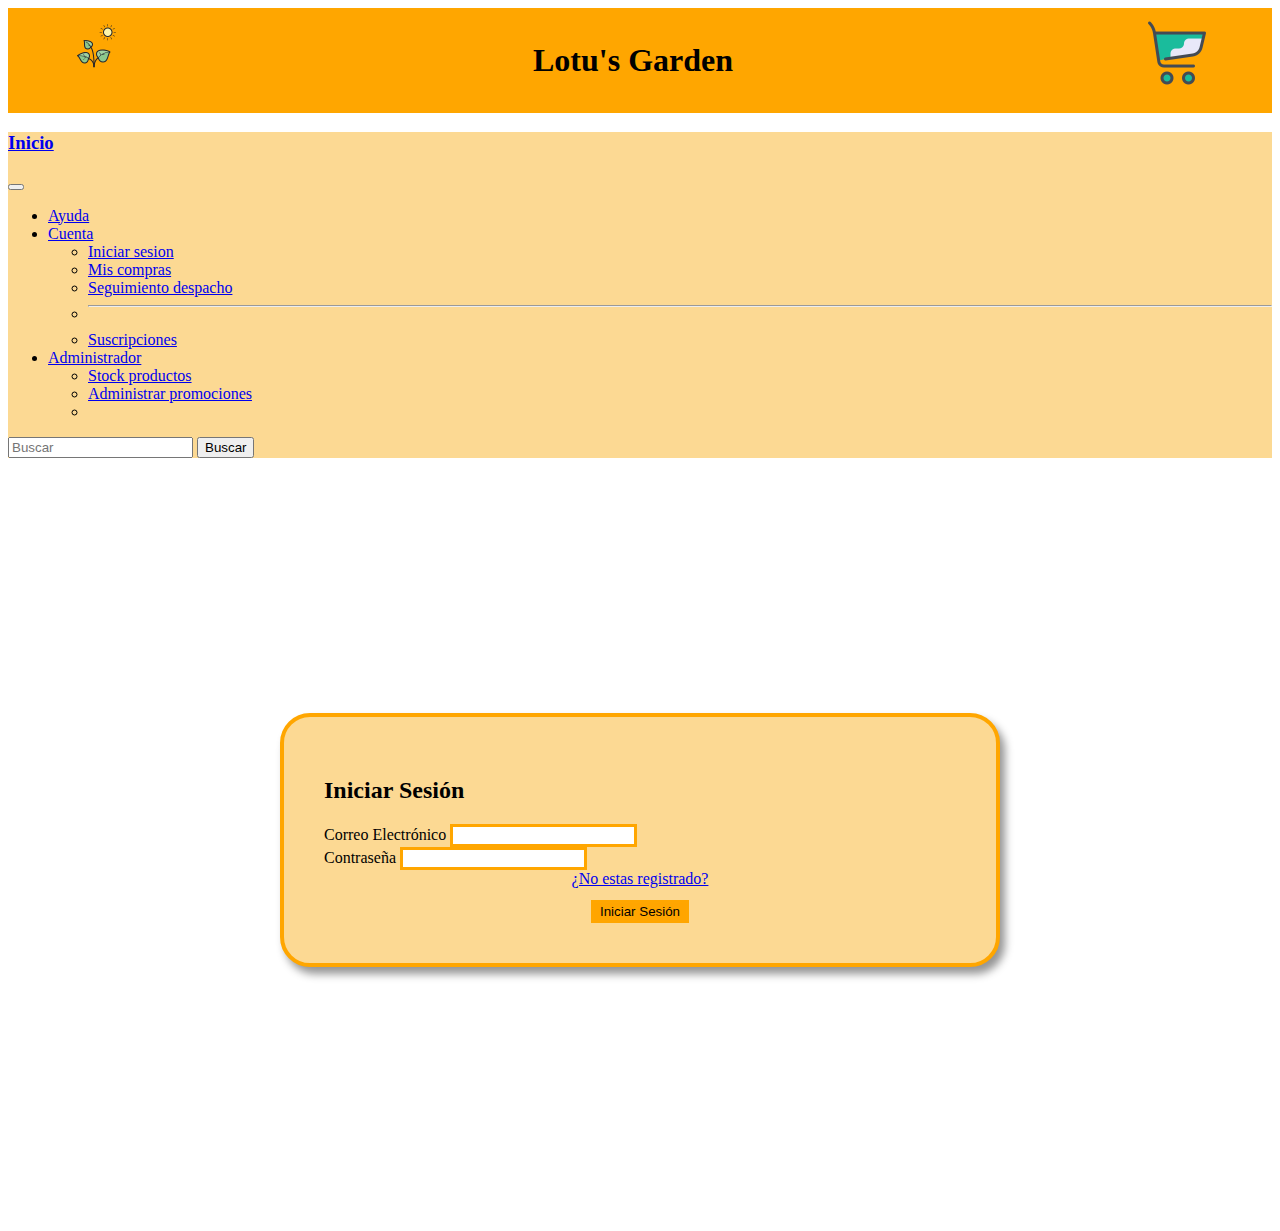
<file: pagLoginHtml.html>
<!DOCTYPE html>
<html lang="es">

<head>
    <meta charset="UTF-8">
    <meta http-equiv="X-UA-Compatible" content="IE=edge">
    <meta name="viewport" content="width=device-width, initial-scale=1.0">
    <title>Login</title>
    <link rel="stylesheet" href="pagLoginCss.css">
    <link href="https://cdn.jsdelivr.net/npm/bootstrap@5.1.3/dist/css/bootstrap.min.css" rel="stylesheet"
        integrity="sha384-1BmE4kWBq78iYhFldvKuhfTAU6auU8tT94WrHftjDbrCEXSU1oBoqyl2QvZ6jIW3" crossorigin="anonymous">
</head>

<style>
    .error {
        background-color: rgba(250, 0, 0, 0.151);
        border: red solid;
    }

    .ok {
        background-color: white;
        border: rgb(255, 166, 0) solid;
    }
</style>
<body
    style="background-image: url(https://c.wallhere.com/photos/ba/81/nature_dirtroad_plants_trees_leaves_grass_path_fall-1927963.jpg!d); height: 100%;">
    <script src="https://cdn.jsdelivr.net/npm/bootstrap@5.1.3/dist/js/bootstrap.bundle.min.js"
        integrity="sha384-ka7Sk0Gln4gmtz2MlQnikT1wXgYsOg+OMhuP+IlRH9sENBO0LRn5q+8nbTov4+1p"
        crossorigin="anonymous"></script>
        <script src="https://code.jquery.com/jquery-3.6.0.min.js"></script>
      <!--Barra-->
    <div>
        <div>
            <div id="header">
                <a href="index.html">
                    <img src="img/logo.png" alt="" srcset=""></a>
                <h1
                    style="justify-content: center; font-family: Georgia, 'Times New Roman', Times, serif  ; color: black;  ">
                    Lotu's Garden
                </h1>
                <div class="shopping">
                    <a href="Carrito_1.html">
                        <img src="img/icons8-shopping-trolley-64.png" alt="imagen carrito" srcset="">
                    </a>
                </div>
            </div>
            <nav class="navbar navbar-expand-lg navbar-light " style="background-color: #fcd993;">
                <div class="container-fluid">
                    <a class="navbar-brand" href="index.html">
                        <h3>Inicio</h3>
                    </a>
                    <button class="navbar-toggler" type="button" data-bs-toggle="collapse"
                        data-bs-target="#navbarSupportedContent" aria-controls="navbarSupportedContent"
                        aria-expanded="false" aria-label="Toggle navigation">
                        <span class="navbar-toggler-icon"></span>
                    </button>
                    <div class="collapse navbar-collapse" id="navbarSupportedContent">
                        <ul class="navbar-nav me-auto mb-2 mb-lg-0">
                            <li class="nav-item">
                                <a class="nav-link active" aria-current="page" href="#">Ayuda</a>
                            </li>
                            <li class="nav-item dropdown">
                                <a class="nav-link dropdown-toggle" href="#" id="navbarDropdown" role="button"
                                    data-bs-toggle="dropdown" aria-expanded="true">
                                    Cuenta
                                </a>
                                <ul class="dropdown-menu" aria-labelledby="navbarDropdown">
                                    <li><a class="dropdown-item" href="pagLoginHtml.html">Iniciar sesion</a></li>
                                    <li><a class="dropdown-item" href="Mis_compras_1.html">Mis compras</a></li>
                                    <li><a class="dropdown-item" href="Seguimiento_despacho.html">Seguimiento
                                            despacho</a></li>
                                    <li>
                                        <hr class="dropdown-divider">
                                    </li>
                                    <li><a class="dropdown-item" href="sus.html">Suscripciones </a></li>
                                </ul>
                            </li>

                            <li class="nav-item dropdown">
                                <a class="nav-link dropdown-toggle" href="#" id="navbarDropdown" role="button"
                                    data-bs-toggle="dropdown" aria-expanded="true">
                                    Administrador
                                </a>
                                <ul class="dropdown-menu" aria-labelledby="navbarDropdown">
                                    <li><a class="dropdown-item" href="crudHtml.html">Stock productos</a></li>
                                    <li><a class="dropdown-item" href="crudPromHtml.html">Administrar promociones</a>
                                    </li>
                                    <li>
                                </ul>

                            </li>

                        </ul>
                        <form class="d-flex">
                            <input class="form-control me-2" type="Buscar" placeholder="Buscar" aria-label="Buscar">
                            <button class="btn btn-outline-success" type="submit">Buscar</button>
                        </form>
                    </div>
                </div>
            </nav>

        </div>
    </div>
    <!--Fin Barra-->
    <div id="cuerpo">
        <div id="Login">
            <div id="ttIniSes">
                <h2>Iniciar Sesión</h2>
            </div>
            <div id="txLogin">
                <form>
                    <div id="infoSesionCorreo">
                        <label for="exampleInputEmail1" class="form-label">Correo Electrónico</label>
                        <input type="email" class="form-control" id="Email1" aria-describedby="emailHelp" style="border: rgb(255, 166, 0) solid;">

                    </div>
                    <div id="infoSesionContraseña">
                        <label for="exampleInputPassword1" class="form-label">Contraseña</label>
                        <input type="password" class="form-control" id="Contra1" style="border: rgb(255, 166, 0) solid;">
                    </div>
                </form>
                <div id="infoSesionContraseña" style="display: flex; justify-content: center; flex-direction: column;">
                    <a href="pagRegHtml.html" id="noReg" style="margin: 0% auto;">¿No estas registrado?</a>

                    <button type="submit" class="btn btn-primary" id="iniciarSesion"
                        style="margin: 0% auto; margin-top: 2% ; display: flex; justify-content: center; background-color: orange; border: rgb(255, 166, 0) solid;">Iniciar
                        Sesión</button>
                </div>

            </div>
        </div>
    </div>


    <script>
      $("#iniciarSesion").click(function(){
        ValidarUsuario($("#Email1").val(), $("#Contra1").val());
        
         
      });
    
        function ValidarUsuario(correo, password) {
            if (/^[-\w.%+]{1,64}@(?:[A-Z0-9-]{1,63}\.){1,125}[A-Z]{2,63}$/i.test(correo)) {
                alert("La dirección de email " + correo + " es correcta. ");
                if (password.length >= 8){
                    alert("la contraseña es valida")
                }else{
                    alert("la contraseña es invalida");
                    $("#Contra1").addClass("error");
                    $("#Contra1").removeClass("ok");
                    
                }
                
            } else {
                alert("La dirección de email es incorrecta  " + correo);
                $("#Email1").addClass("error");
                $("#Email1").removeClass("ok");
            }
        };
        
        $("#Email1").blur(function(){
            $("#Email1").addClass("ok");
            $("#Email1").removeClass("remove");
        });

        $("#Contra1").blur(function(){
            $("#Contra1").addClass("ok");
            $("#Contra1").removeClass("remove");
        });
    </script>
</body>

</html>
</file>
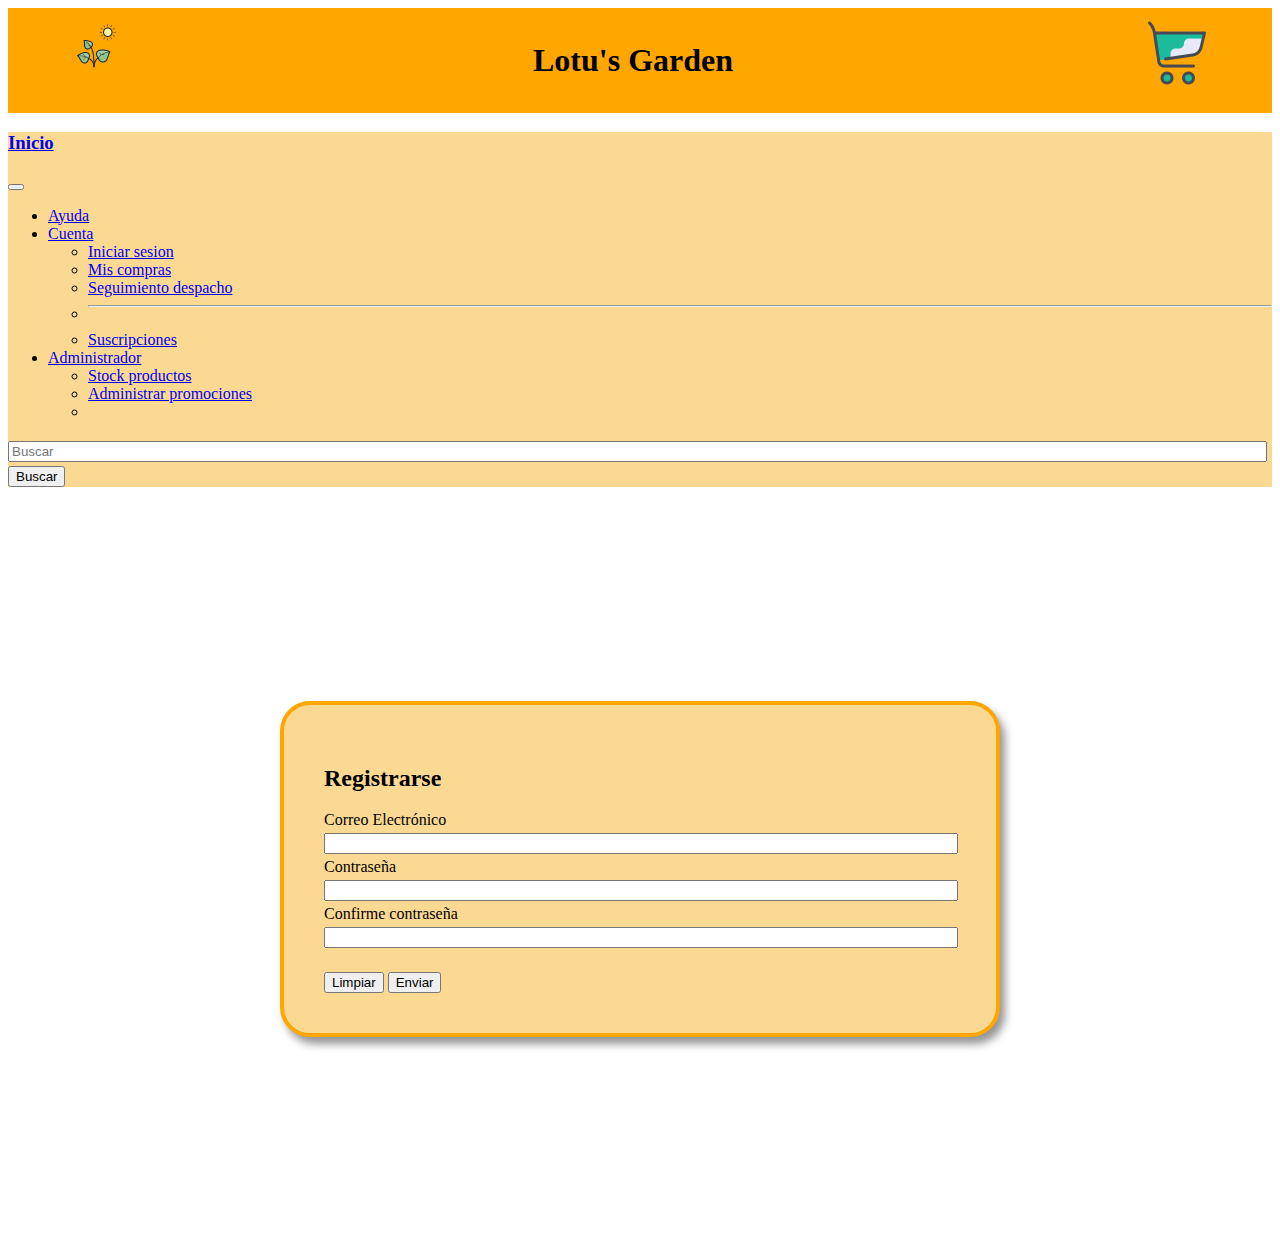
<file: pagRegHtml.html>
<!DOCTYPE html>
<html lang="es">

<head>
    <meta charset="UTF-8">
    <meta http-equiv="X-UA-Compatible" content="IE=edge">
    <meta name="viewport" content="width=device-width, initial-scale=1.0">
    <title>Register</title>
    <link rel="stylesheet" href="pagRegCss.css">
    <link href="https://cdn.jsdelivr.net/npm/bootstrap@5.1.3/dist/css/bootstrap.min.css" rel="stylesheet"
        integrity="sha384-1BmE4kWBq78iYhFldvKuhfTAU6auU8tT94WrHftjDbrCEXSU1oBoqyl2QvZ6jIW3" crossorigin="anonymous">
</head>

<body
    style="background-image: url(https://c.wallhere.com/photos/ba/81/nature_dirtroad_plants_trees_leaves_grass_path_fall-1927963.jpg!d); height: 100%;">
    <script src="https://cdn.jsdelivr.net/npm/bootstrap@5.1.3/dist/js/bootstrap.bundle.min.js"
        integrity="sha384-ka7Sk0Gln4gmtz2MlQnikT1wXgYsOg+OMhuP+IlRH9sENBO0LRn5q+8nbTov4+1p"
        crossorigin="anonymous"></script>
    <script src="https://code.jquery.com/jquery-3.6.0.min.js"></script>
    <script src="pagReg_js.js"></script>
          <!--Barra-->
       <div>
        <div>
            <div id="header">
                <a href="index.html">
                    <img src="img/logo.png" alt="" srcset=""></a>
                <h1
                    style="justify-content: center; font-family: Georgia, 'Times New Roman', Times, serif  ; color: black;  ">
                    Lotu's Garden
                </h1>
                <div class="shopping">
                    <a href="Carrito_1.html">
                        <img src="img/icons8-shopping-trolley-64.png" alt="imagen carrito" srcset="">
                    </a>
                </div>
            </div>
            <nav class="navbar navbar-expand-lg navbar-light " style="background-color: #fcd993;">
                <div class="container-fluid">
                    <a class="navbar-brand" href="index.html">
                        <h3>Inicio</h3>
                    </a>
                    <button class="navbar-toggler" type="button" data-bs-toggle="collapse"
                        data-bs-target="#navbarSupportedContent" aria-controls="navbarSupportedContent"
                        aria-expanded="false" aria-label="Toggle navigation">
                        <span class="navbar-toggler-icon"></span>
                    </button>
                    <div class="collapse navbar-collapse" id="navbarSupportedContent">
                        <ul class="navbar-nav me-auto mb-2 mb-lg-0">
                            <li class="nav-item">
                                <a class="nav-link active" aria-current="page" href="#">Ayuda</a>
                            </li>
                            <li class="nav-item dropdown">
                                <a class="nav-link dropdown-toggle" href="#" id="navbarDropdown" role="button"
                                    data-bs-toggle="dropdown" aria-expanded="true">
                                    Cuenta
                                </a>
                                <ul class="dropdown-menu" aria-labelledby="navbarDropdown">
                                    <li><a class="dropdown-item" href="pagLoginHtml.html">Iniciar sesion</a></li>
                                    <li><a class="dropdown-item" href="Mis_compras_1.html">Mis compras</a></li>
                                    <li><a class="dropdown-item" href="Seguimiento_despacho.html">Seguimiento
                                            despacho</a></li>
                                    <li>
                                        <hr class="dropdown-divider">
                                    </li>
                                    <li><a class="dropdown-item" href="sus.html">Suscripciones </a></li>
                                </ul>
                            </li>

                            <li class="nav-item dropdown">
                                <a class="nav-link dropdown-toggle" href="#" id="navbarDropdown" role="button"
                                    data-bs-toggle="dropdown" aria-expanded="true">
                                    Administrador
                                </a>
                                <ul class="dropdown-menu" aria-labelledby="navbarDropdown">
                                    <li><a class="dropdown-item" href="crudHtml.html">Stock productos</a></li>
                                    <li><a class="dropdown-item" href="crudPromHtml.html">Administrar promociones</a>
                                    </li>
                                    <li>
                                </ul>

                            </li>

                        </ul>
                        <form class="d-flex">
                            <input class="form-control me-2" type="Buscar" placeholder="Buscar" aria-label="Buscar">
                            <button class="btn btn-outline-success" type="submit">Buscar</button>
                        </form>
                    </div>
                </div>
            </nav>

        </div>
    </div>
    <!--Fin Barra-->
    <div id="cuerpo">
        <div id="Register">
            <h2>Registrarse</h2>
            <form>
                <label for="Email1">Correo Electrónico</label>
                <label id="correoError"></label>
                <input type="email" name="Email1" id="Email1">
                <label for="password1">Contraseña</label>
                <label id="passwordError"></label>
                <input type="password" name="password1" id="password1">
                <label for="password2">Confirme contraseña</label>
                <label id="passwordError2"></label>
                <input type="password" name="password2" id="password2">
                <div id="botonesF">
                    <button id="limpiar" type="reset">Limpiar</button>
                    <button id="enviar" type="submit">Enviar</button>
                </div>
            </form>
            

            

        </div>
    </div>
</body>

</html>
</file>
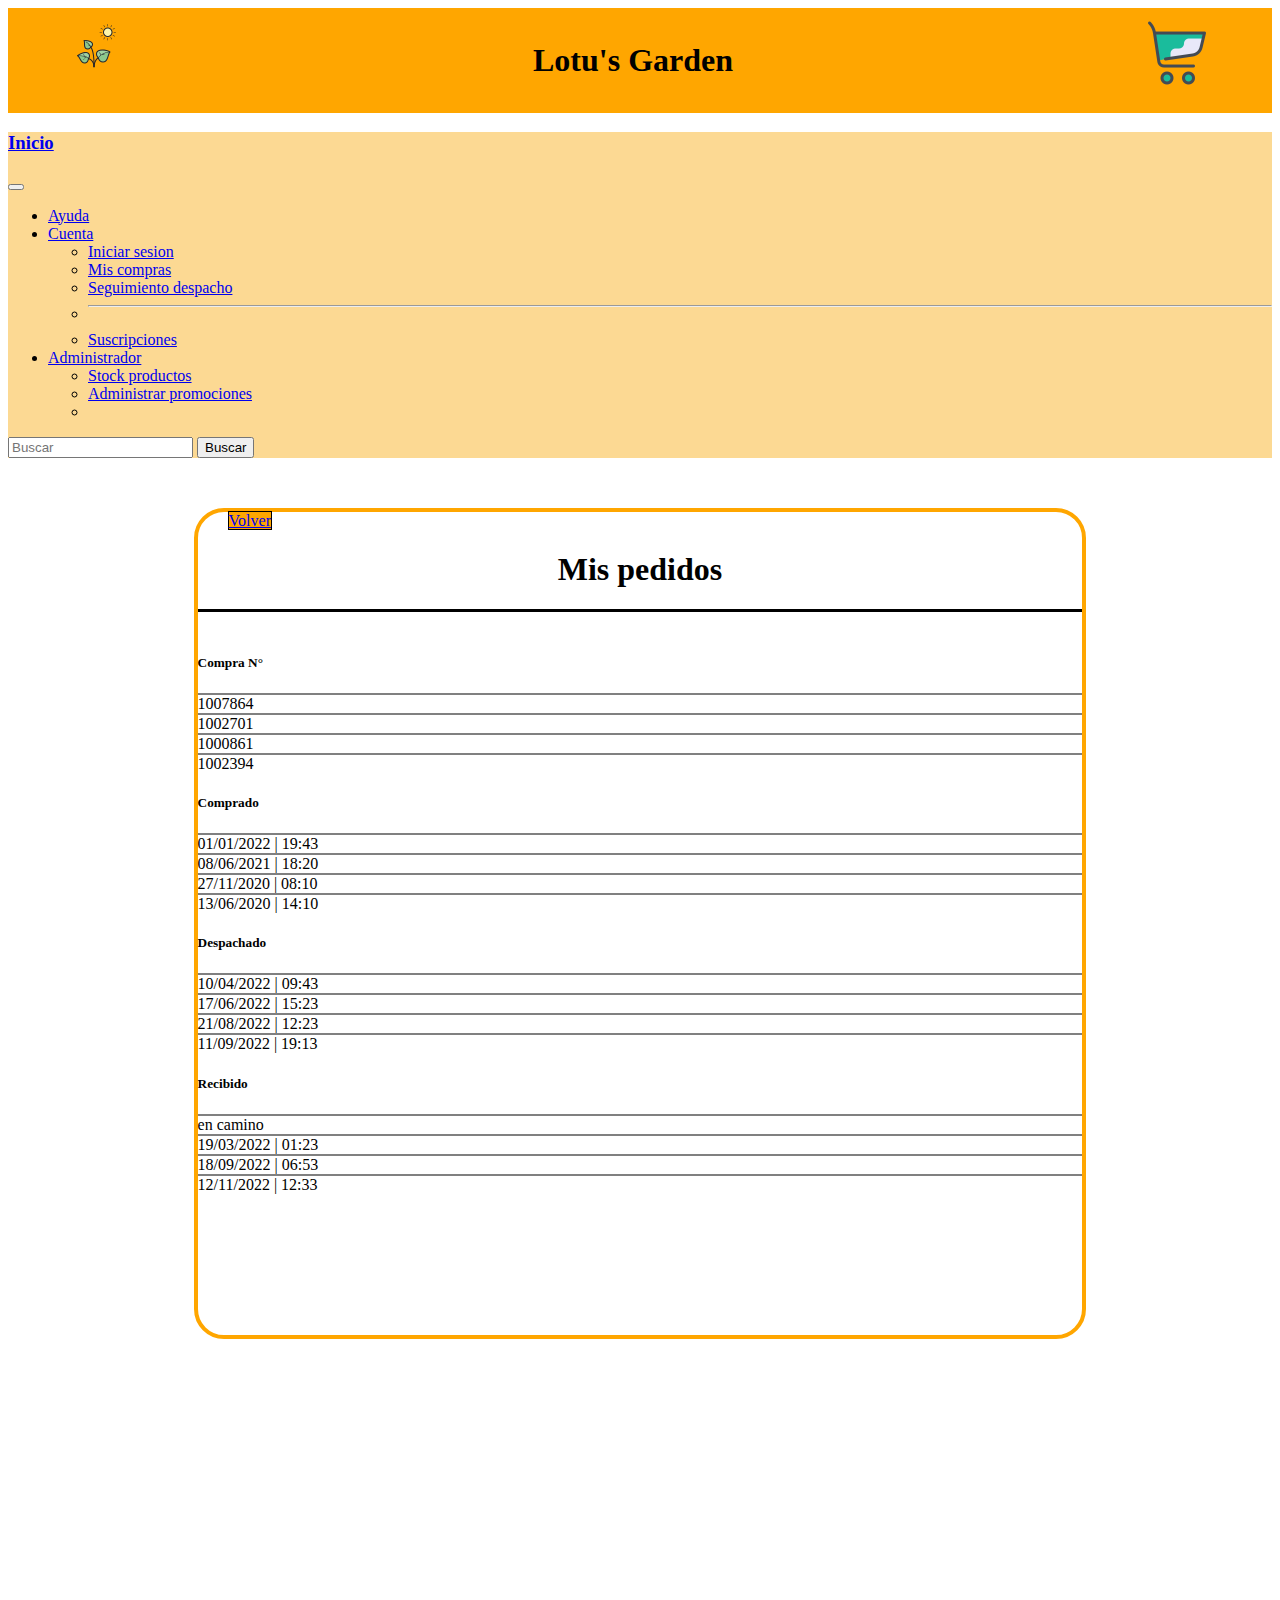
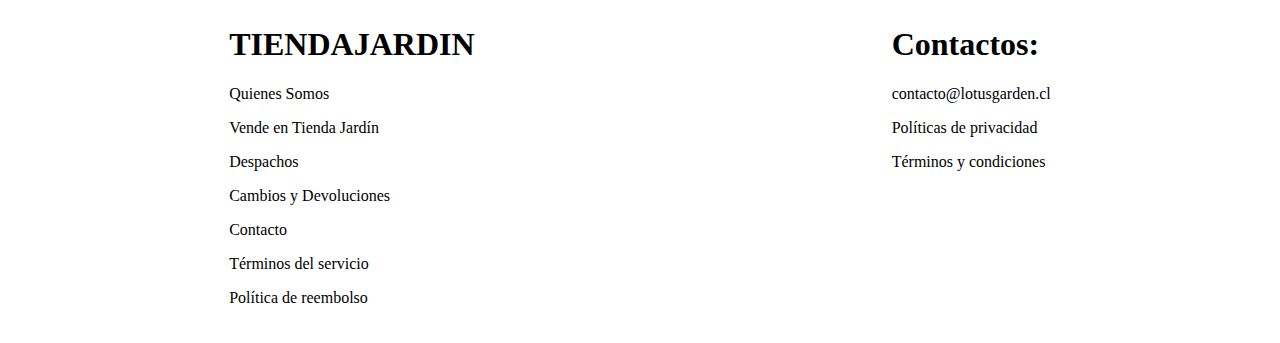
<file: Seguimiento_despacho.html>
<!DOCTYPE html>
<html lang="es">

<head>
    <meta charset="UTF-8">
    <meta http-equiv="X-UA-Compatible" content="IE=edge">
    <meta name="viewport" content="width=device-width, initial-scale=1.0">
    <title>La vecindad /Despachos</title>
    <!--aqui pongo los links------------------------------------------------------------------------------>
    <link href="https://cdn.jsdelivr.net/npm/bootstrap@5.1.3/dist/css/bootstrap.min.css" rel="stylesheet"
        integrity="sha384-1BmE4kWBq78iYhFldvKuhfTAU6auU8tT94WrHftjDbrCEXSU1oBoqyl2QvZ6jIW3" crossorigin="anonymous">
</head>
<link rel="stylesheet" href="MisCompras_estilo.css">

<!--Aqui va el fondo de la pagina-->
    <body style="background-image: url(https://c.wallhere.com/photos/ba/81/nature_dirtroad_plants_trees_leaves_grass_path_fall-1927963.jpg!d); height: 100%;">

    <!--Link js necesario-------------------------------------------------------------------------------->
    <script src="https://cdn.jsdelivr.net/npm/bootstrap@5.1.3/dist/js/bootstrap.bundle.min.js"
        integrity="sha384-ka7Sk0Gln4gmtz2MlQnikT1wXgYsOg+OMhuP+IlRH9sENBO0LRn5q+8nbTov4+1p"
        crossorigin="anonymous"></script>
    
  <!--Barra-->
  <div>
    <div>
        <div id="header">
          <a href="https://www.youtube.com/watch?v=xvFZjo5PgG0">
            <img src="img/logo.png" alt="" srcset=""></a>
            <h1
                style="justify-content: center; font-family: Georgia, 'Times New Roman', Times, serif  ; color: black;  ">
                Lotu's Garden
            </h1>
            <div class="shopping">
                <a href="Carrito_1.html">
                    <img src="img/icons8-shopping-trolley-64.png" alt="imagen carrito" srcset="">
                </a>
            </div>
        </div>
        <nav class="navbar navbar-expand-lg navbar-light " style="background-color: #fcd993;">
            <div class="container-fluid">
                <a class="navbar-brand" href="index.html">
                    <h3>Inicio</h3>
                </a>
                <button class="navbar-toggler" type="button" data-bs-toggle="collapse"
                    data-bs-target="#navbarSupportedContent" aria-controls="navbarSupportedContent"
                    aria-expanded="false" aria-label="Toggle navigation">
                    <span class="navbar-toggler-icon"></span>
                </button>
                <div class="collapse navbar-collapse" id="navbarSupportedContent">
                    <ul class="navbar-nav me-auto mb-2 mb-lg-0">
                        <li class="nav-item">
                            <a class="nav-link active" aria-current="page" href="#">Ayuda</a>
                        </li>
                        <li class="nav-item dropdown">
                            <a class="nav-link dropdown-toggle" href="#" id="navbarDropdown" role="button"
                                data-bs-toggle="dropdown" aria-expanded="true">
                                Cuenta
                            </a>
                            <ul class="dropdown-menu" aria-labelledby="navbarDropdown">
                                <li><a class="dropdown-item" href="pagLoginHtml.html">Iniciar sesion</a></li>
                                <li><a class="dropdown-item" href="Mis_compras_1.html">Mis compras</a></li>
                                <li><a class="dropdown-item" href="Seguimiento_despacho.html">Seguimiento despacho</a></li>
                                <li>
                                    <hr class="dropdown-divider">
                                </li>
                                <li><a class="dropdown-item" href="sus.html">Suscripciones </a></li>
                            </ul>
                        </li>

                        <li class="nav-item dropdown">
                            <a class="nav-link dropdown-toggle" href="#" id="navbarDropdown" role="button"
                                data-bs-toggle="dropdown" aria-expanded="true">
                                Administrador
                            </a>
                            <ul class="dropdown-menu" aria-labelledby="navbarDropdown">
                                <li><a class="dropdown-item" href="crudHtml.html">Stock productos</a></li>
                                <li><a class="dropdown-item" href="crudPromHtml.html">Administrar promociones</a>
                                </li>
                                <li>
                            </ul>

                        </li>

                    </ul>
                    <form class="d-flex">
                        <input class="form-control me-2" type="Buscar" placeholder="Buscar" aria-label="Buscar">
                        <button class="btn btn-outline-success" type="submit">Buscar</button>
                    </form>
                </div>
            </div>
        </nav>

    </div>
</div>
  <!--Fin Barra-->
    </div>
    <div id="cuerpo">
        <div id="cuadroCompras">
            <div id="VolverInicioCompras"> <a  class="btn" href="crudHtml.html">Volver</a></div>
            <div style="text-align: center; border-bottom: 3px black solid; margin-bottom: 20px;">
                <h1>Mis pedidos</h1> 
            </div>
            <div class="container">
                <div class="row">
                    <div class="col">
                        <h5>Compra N°</h5>
                        <div id="detalleCompra">1007864</div>
                        <div id="detalleCompra">1002701</div>
                        <div id="detalleCompra">1000861</div>
                        <div id="detalleCompra">1002394</div>
                    </div>
                    <div class="col">
                        <h5>Comprado</h5>
                        <div id="detalleCompra">01/01/2022  |  19:43</div>
                        <div id="detalleCompra">08/06/2021  |  18:20</div>
                        <div id="detalleCompra">27/11/2020  |  08:10</div>
                        <div id="detalleCompra">13/06/2020  |  14:10</div>
                    </div>
                    <div class="col">
                        <h5>Despachado</h5>
                        <div id="detalleCompra"> 10/04/2022   |  09:43</div>
                        <div id="detalleCompra"> 17/06/2022   |  15:23</div>
                        <div id="detalleCompra"> 21/08/2022   |  12:23</div>
                        <div id="detalleCompra"> 11/09/2022   |  19:13</div>
                    </div>
                    <div class="col">
                        <h5>Recibido</h5>
                        <div id="detalleCompra"> en camino</div>
                        <div id="detalleCompra"> 19/03/2022   |  01:23</div>
                        <div id="detalleCompra"> 18/09/2022   |  06:53</div>
                        <div id="detalleCompra"> 12/11/2022   |  12:33</div>
                        
                    </div>
                </div>
            </div>
            <p style="color: rgba(128, 128, 128, 0.292); text-align: center; margin: 8%;"></p>
        </div>
    </div>
    <div class="padding">
        <div class="links">
            <div class="cont">
                <h1>TIENDAJARDIN </h1>
                <p>Quienes Somos</p>
                <p>Vende en Tienda Jardín</p>
                <p>Despachos</p>
                <p>Cambios y Devoluciones</p>
                <p>Contacto</p>
                <p>Términos del servicio</p>
                <p>Política de reembolso</p>

            </div>
            <div class="cont">
                <h1>Contactos:</h1>
                <p>contacto@lotusgarden.cl</p>
                <p>Políticas de privacidad</p>
                <p>Términos y condiciones</p>



            </div>
          
        </div>

    </div>
    
</body>

</html>
</file>
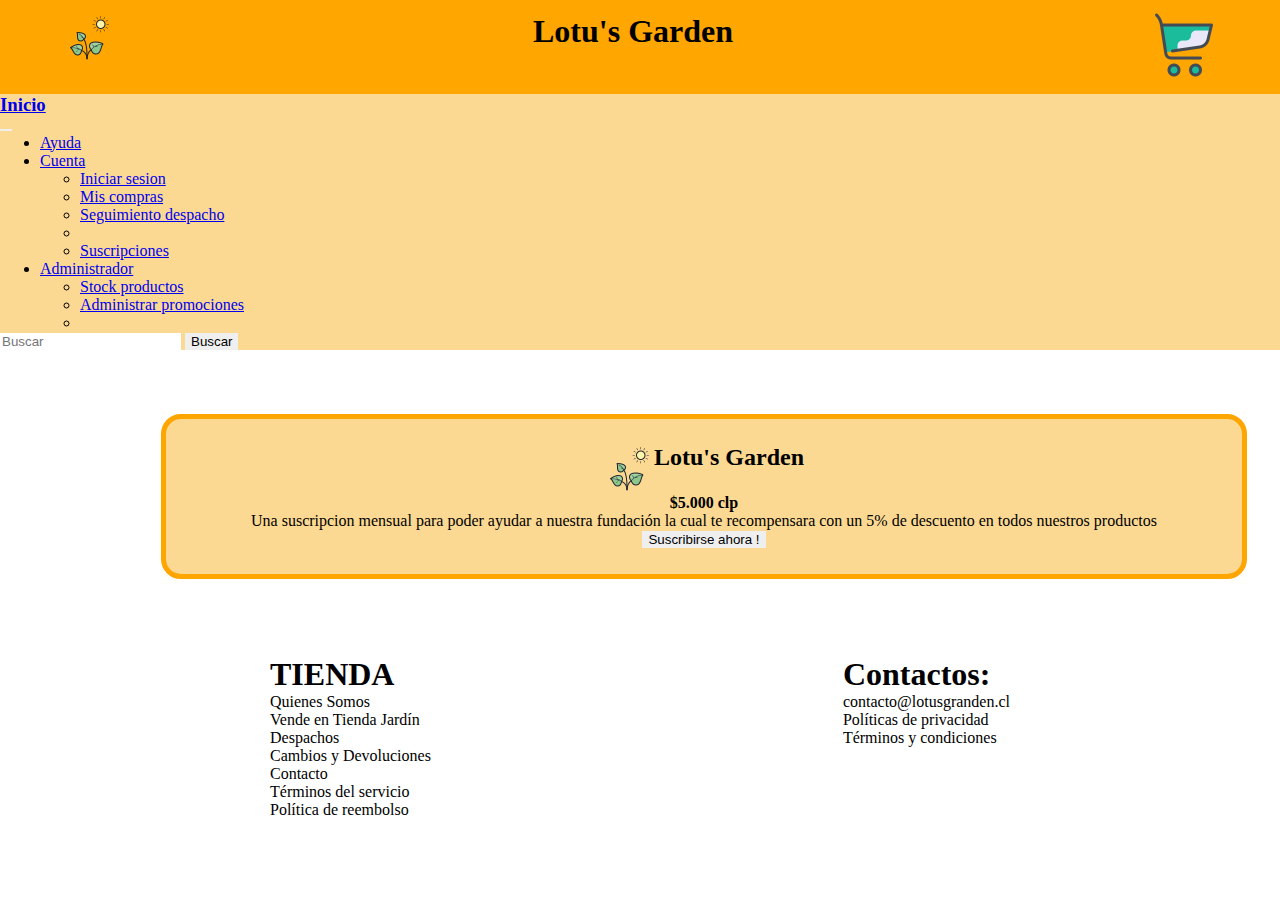
<file: sus.html>
<!DOCTYPE html>
<html lang="es">
<head>
    <meta charset="UTF-8">
    <meta http-equiv="X-UA-Compatible" content="IE=edge">
    <meta name="viewport" content="width=device-width, initial-scale=1.0">
    <title>Document</title>
    <link rel="stylesheet" href="Style.css">
    <!-- CSS only -->
    <link href="https://cdn.jsdelivr.net/npm/bootstrap@5.1.3/dist/css/bootstrap.min.css" rel="stylesheet"
        integrity="sha384-1BmE4kWBq78iYhFldvKuhfTAU6auU8tT94WrHftjDbrCEXSU1oBoqyl2QvZ6jIW3" crossorigin="anonymous">
</head>
<body>
    <!-- JavaScript Bundle with Popper -->
    <script src="https://cdn.jsdelivr.net/npm/bootstrap@5.1.3/dist/js/bootstrap.bundle.min.js"
        integrity="sha384-ka7Sk0Gln4gmtz2MlQnikT1wXgYsOg+OMhuP+IlRH9sENBO0LRn5q+8nbTov4+1p"
        crossorigin="anonymous"></script>
         <!--Barra-->
       <div>
        <div>
            <div id="header">
                <a href="index.html">
                    <img src="img/logo.png" alt="" srcset=""></a>
                <h1
                    style="justify-content: center; font-family: Georgia, 'Times New Roman', Times, serif  ; color: black;  ">
                    Lotu's Garden
                </h1>
                <div class="shopping">
                    <a href="Carrito_1.html">
                        <img src="img/icons8-shopping-trolley-64.png" alt="imagen carrito" srcset="">
                    </a>
                </div>
            </div>
            <nav class="navbar navbar-expand-lg navbar-light " style="background-color: #fcd993;">
                <div class="container-fluid">
                    <a class="navbar-brand" href="index.html">
                        <h3>Inicio</h3>
                    </a>
                    <button class="navbar-toggler" type="button" data-bs-toggle="collapse"
                        data-bs-target="#navbarSupportedContent" aria-controls="navbarSupportedContent"
                        aria-expanded="false" aria-label="Toggle navigation">
                        <span class="navbar-toggler-icon"></span>
                    </button>
                    <div class="collapse navbar-collapse" id="navbarSupportedContent">
                        <ul class="navbar-nav me-auto mb-2 mb-lg-0">
                            <li class="nav-item">
                                <a class="nav-link active" aria-current="page" href="#">Ayuda</a>
                            </li>
                            <li class="nav-item dropdown">
                                <a class="nav-link dropdown-toggle" href="#" id="navbarDropdown" role="button"
                                    data-bs-toggle="dropdown" aria-expanded="true">
                                    Cuenta
                                </a>
                                <ul class="dropdown-menu" aria-labelledby="navbarDropdown">
                                    <li><a class="dropdown-item" href="pagLoginHtml.html">Iniciar sesion</a></li>
                                    <li><a class="dropdown-item" href="Mis_compras_1.html">Mis compras</a></li>
                                    <li><a class="dropdown-item" href="Seguimiento_despacho.html">Seguimiento
                                            despacho</a></li>
                                    <li>
                                        <hr class="dropdown-divider">
                                    </li>
                                    <li><a class="dropdown-item" href="sus.html">Suscripciones </a></li>
                                </ul>
                            </li>

                            <li class="nav-item dropdown">
                                <a class="nav-link dropdown-toggle" href="#" id="navbarDropdown" role="button"
                                    data-bs-toggle="dropdown" aria-expanded="true">
                                    Administrador
                                </a>
                                <ul class="dropdown-menu" aria-labelledby="navbarDropdown">
                                    <li><a class="dropdown-item" href="crudHtml.html">Stock productos</a></li>
                                    <li><a class="dropdown-item" href="crudPromHtml.html">Administrar promociones</a>
                                    </li>
                                    <li>
                                </ul>

                            </li>

                        </ul>
                        <form class="d-flex">
                            <input class="form-control me-2" type="Buscar" placeholder="Buscar" aria-label="Buscar">
                            <button class="btn btn-outline-success" type="submit">Buscar</button>
                        </form>
                    </div>
                </div>
            </nav>

        </div>
    </div>
    <!--Fin Barra-->
    <!-- Cuerpo -->
    <div class="suscripciones">
        <div class="sus">
            <div class="logo">
                <img src="img/logo.png" alt="" srcset="">
                <h2>Lotu's Garden</h2>
            </div>
            <h4>$5.000 clp </h4>
            
            <p>Una suscripcion mensual para poder ayudar a nuestra fundación la cual te recompensara con un 5% de
                descuento en todos nuestros productos </p>
            <button type="button" class="btn btn-primary btn-lg">Suscribirse ahora !</button>
        </div>
    </div>
     <div class="footer">
        <div class="links">
            <div class="cont">
                <h1>TIENDA </h1>
                <p>Quienes Somos</p>
                <p>Vende en Tienda Jardín</p>
                <p>Despachos</p>
                <p>Cambios y Devoluciones</p>
                <p>Contacto</p>
                <p>Términos del servicio</p>
                <p>Política de reembolso</p>
            </div>
            <div class="cont">
                <h1>Contactos:</h1>
                <p>contacto@lotusgranden.cl</p>
                <p>Políticas de privacidad</p>
                <p>Términos y condiciones</p>
            </div>
        </div>
    </div>
    </div>
</body>
</html>
</file>
<file: agregarDesc.css>
#header {
    background-color: rgb(255, 166, 0);
    color: white;
    /* padding-top: 1%;
    padding-bottom: 1%;
    padding-left: 5%;
    padding-right: 5%; */
    display: flex;
    justify-content: space-between;
    max-width: 100%;
}

#cuadro{
    margin: 0 auto;
    margin-top:50px;
    background-color: white;
    width: 70%;
    border-radius: 30px;
    padding: 50px;
    border: 4px rgb(255, 166, 0) solid;
    margin-bottom: 80px;
}
input{
    width: 99%;
    margin-top: 4px;
    margin-bottom: 4px;
}
#botonesF{
    justify-content: space-between;
    margin-top: 20px;
}

.links {
    display: flex;
    justify-content: space-around;
    background-color: rgba(255, 255, 255, 0.86);
    padding: 1%;
}
.error{
    border: 2px red solid;
    background-color: rgba(250, 0, 0, 0.151);
}
.ok{
    border: 2px greenyellow solid;
    background-color: rgba(0, 251, 13, 0.185);
}

#nombrePError{
    color: rgba(250, 0, 0, 0.982);
    font-size: 14px;    
}
#precioError{
    color: rgba(250, 0, 0, 0.982);
    font-size: 14px;  
}
#Volver > a{
    background-color: rgb(255, 166, 0);
    height: 35px;
    width: 80px;
    border: 1px black solid;
    margin-bottom: 40px;
}
</file>
<file: AgregarProducto_css.css>
#header {
    background-color: rgb(255, 166, 0);
    color: white;
    /* padding-top: 1%;
    padding-bottom: 1%;
    padding-left: 5%;
    padding-right: 5%; */
    display: flex;
    justify-content: space-between;
    max-width: 100%;
}

#cuadro{
    margin: 0 auto;
    margin-top:50px;
    background-color: white;
    width: 70%;
    border-radius: 30px;
    padding: 50px;
    border: 4px rgb(255, 166, 0) solid;
    margin-bottom: 80px;
}
input{
    width: 99%;
    margin-top: 4px;
    margin-bottom: 4px;
}
#botonesF{
    justify-content: space-between;
    margin-top: 20px;
}

.links {
    display: flex;
    justify-content: space-around;
    background-color: rgba(255, 255, 255, 0.86);
    padding: 1%;
}
.error{
    border: 2px red solid;
    background-color: rgba(250, 0, 0, 0.151);
}
.ok{
    border: 2px greenyellow solid;
    background-color: rgba(0, 251, 13, 0.185);
}

#nombrePError{
    color: rgba(250, 0, 0, 0.982);
    font-size: 14px;    
}
#precioError{
    color: rgba(250, 0, 0, 0.982);
    font-size: 14px;  
}
#Volver > a{
    background-color: rgb(255, 166, 0);
    height: 35px;
    width: 80px;
    border: 1px black solid;
    margin-bottom: 40px;
}
</file>
<file: CrudCss.css>
* {
    border: 0px;
    margin: 0px;
    
}



#header {
    background-color: rgb(255, 166, 0);
    color: black;
    padding-top: 1%;
    padding-bottom: 1%;
    padding-left: 5%;
    padding-right: 5%;
    display: flex;
    justify-content: space-between;
}

.menu{
    color: white;
    display: flex;
    justify-content: space-around;
    background-color: rgb(195, 127, 0);
}

.menu>a{
    color: white;
    

}
#titulo{
    margin: 50px;
    background-color: rgb(255, 166, 0);
    padding: 1%;
    display: flex;
    justify-content: space-between;
    box-shadow: 2px 2px 8px 0px rgba(0, 0, 0, 0.5);
    border-radius: 15px;
}




/* @media screen {
    .crud{ max-width: 100vh;
    } 
} */

@media (max-width: 768px) {
        thead{
            display: none;
        }
    
        table, tbody, tr, td{
            display: block;
            width: 100%;
        }
        tr{
            margin-bottom:15px;
        }
        td{
            text-align: right;
            padding-left: 50%;
            text-align: right;
            position: relative;
        }
        td::before{
            content: attr(data-label);
            position: absolute;
            left:0;
            width: 50%;
            padding-left:15px;
            font-size:15px;
            font-weight: bold;
            text-align: left;
        }
        
    
}


table{
    width: 100%;
    background-color: rgb(235, 235, 235);
    text-align: center;
    border-collapse: collapse;
    box-shadow: 2px 2px 8px 0px rgba(0, 0, 0, 0.5);
}
th,td{
    padding: 20px;
}
thead{
    background-color: rgb(255, 255, 255);
    color: black;
    
}
tr:nth-child(even){
    background-color: rgb(255, 255, 255);
}

th:first-child{
    border-top-left-radius: 30px ;
}
</file>
<file: CrudPromCss.css>
* {
    border: 0px;
    margin: 0px;
}



#header {
    background-color: rgb(255, 166, 0);
    color: black;
    padding-top: 1%;
    padding-bottom: 1%;
    padding-left: 5%;
    padding-right: 5%;
    display: flex;
    justify-content: space-between;
}

.menu{
    color: white;
    display: flex;
    justify-content: space-around;
    background-color: rgb(195, 127, 0);
}

.menu>a{
    color: white;
    

}
#titulo{
    margin: 50px;
    background-color: rgb(255, 166, 0);
    padding: 1%;
    display: flex;
    justify-content: space-between;
    box-shadow: 2px 2px 8px 0px rgba(0, 0, 0, 0.5);
    border-radius: 15px;
}

@media screen {
    .crud{ max-width: 100vh;
    } 
}

.tabla{
    width: 100%;

    display: flex;
    justify-content: center;
 
    
}
table{
    width: 100%;
    background-color: rgb(235, 235, 235);
    text-align: left;
    border-collapse: collapse;
    box-shadow: 2px 2px 8px 0px rgba(0, 0, 0, 0.5);

}
th,td{
    padding: 20px;
}
thead{
    background-color: rgb(255, 255, 255);
    border-bottom: solid 5px ;
    color: black;
}
tr:nth-child(even){
    background-color: rgb(255, 255, 255);
}

th:first-child{
    border-top-left-radius: 30px ;
}
</file>
<file: MisCompras_estilo.css>
#cuerpo{
    width: 100%;
    height:  auto;
    margin: 0 auto;
    display: flex;
    justify-content: center;
    padding-bottom: 20%;
}
#cuadroCompras{
    margin-top:50px;
    border-radius: 30px;
    display: flex;
    flex-direction: column;
    width: 70%;
    background-color: white;
    border: 4px rgb(255, 166, 0) solid;
}
#detalleCompra{
    border-top: 2px gray solid;
}
#detalleCompra > a{
    text-decoration: none;
}
#VolverInicioCompras > a{
    background-color: rgb(255, 166, 0);
    margin-left: 30px;
    margin-top: 20px;
    height: 35px;
    width: 80px;
    border: 1px black solid;
}
#header {
    background-color: rgb(255, 166, 0);
    color: white;
    padding-top: 1%;
    padding-bottom: 1%;
    padding-left: 5%;
    padding-right: 5%;
    display: flex;
    justify-content: space-between;
}

.menu{
    color: white;
    display: flex;
    justify-content: space-around;
    background-color: rgb(0, 226, 11);
}

.menu>a{
    color: white;
}
.pro {
    width: 30%;
    display: flex;
    flex-direction: column;
    color: black;
    padding: 3%;
    background-color: rgb(178, 212, 125);
    text-align: center;
    padding: 3px 10px ;
    border: green 5px solid;
    border-radius: 20px;
    
}

.links {
    display: flex;
    justify-content: space-around;
    background-color: rgba(255, 255, 255, 0.86);
    padding: 1%;
}

@media(max-width: 768px){
    #cuadroCompras{
        width: 90%;
    }
    .col > h5{
        font-size: 15px;
    }
    #NumeroCompra > h5{
        font-size: 11px !important;
    }
    #detalleCompra{
        font-size: 11px;
    }
    .cont > h1{
        font-size: 25px;
    }
}
</file>
<file: pagLoginCss.css>
#header {
    background-color: rgb(255, 166, 0);
    color: black;
    padding-top: 1%;
    padding-bottom: 1%;
    padding-left: 5%;
    padding-right: 5%;
    display: flex;
    justify-content: space-between;
}




#Login{
    width: 50%;
    background-color: #fcd993;
    padding: 40px;
    
    border: 4px rgb(255, 166, 0) solid;
    border-radius: 30px;
    box-shadow: 5px 7px 9px rgba(0, 0, 0, 0.421);
}
#cuerpo{
    display: flex;
    justify-content: center;
    height: 85vh;
    align-items: center;
    
}
@media(max-width: 768px){
    #Login{
        width: 90%;
    }
}
</file>
<file: pagRegCss.css>
#header {
    background-color: rgb(255, 166, 0);
    color: black;
    padding-top: 1%;
    padding-bottom: 1%;
    padding-left: 5%;
    padding-right: 5%;
    display: flex;
    justify-content: space-between;
}

#nombrePag{
    text-align: center;
    padding: 23px 0px 0px 0px ;
}

#Register{
    width: 50%;
    background-color: #fcd993;
    padding: 40px;
    
    border: 4px rgb(255, 166, 0) solid;
    border-radius: 30px;
    box-shadow: 5px 7px 9px rgba(0, 0, 0, 0.421);
}
#cuerpo{
    display: flex;
    justify-content: center;
    height: 85vh;
    align-items: center;
    
}
.error{
    border: 2px red solid;
    background-color: rgba(250, 0, 0, 0.151);
}
.ok{
    border: 2px greenyellow solid;
    background-color: rgba(0, 251, 13, 0.185);
}
input{
    width: 99%;
    margin-top: 4px;
    margin-bottom: 4px;
}
#correoError{
    color: rgba(250, 0, 0, 0.982);
    font-size: 14px;    
}
#passwordError{
    color: rgba(250, 0, 0, 0.982);
    font-size: 14px;    
}
#botonesF{
    justify-content: space-between;
    margin-top: 20px;
}
#passwordError2{
    color: rgba(250, 0, 0, 0.982);
    font-size: 14px;    
}

@media (max-width: 768px){
    #Register{
        width: 90%;
    }
}
</file>
<file: Style.css>
* {
    border: 0px;
    margin: 0px;
   
}
#header {
    background-color:rgb(255, 166, 0);
    color: white;
    padding-top: 1%;
    padding-bottom: 1%;
    padding-left: 5%;
    padding-right: 5%;
    display: flex;
    justify-content: space-between;
}
.inicio {
    padding: 5%;
    background-image: url(https://c.wallhere.com/photos/ba/81/nature_dirtroad_plants_trees_leaves_grass_path_fall-1927963.jpg!d);
}
.productos {
    background-color: transparent;
    display: flex;
    justify-content: space-around;
    width: 90%;
    margin-left: 5%;
    margin-right: 5%;
    padding-top: 2%;
    padding-bottom: 2%;
}
.pro {
    width: 30%;
    display: flex;
    flex-direction: column;
    color: black;
    padding: 3%;
    text-align: center;
    padding: 3px 10px ;
    border: orange 5px solid;
    border-radius: 20px;
    display: flex;
    justify-content: space-around;
    background-color: rgb(252, 217, 147);
}
.footer{
    display: flex;
    justify-content: center;
    background-color: white;
}

.footer>img{
    width: 30%;
}

.links {
    display: flex;
    justify-content: space-around;
    padding: 1%;
    width: 90%;
}

.suscripciones{
    width: 100%;
    display: flex;
    justify-content: center;
    padding: 5%;
    background-image: url(https://c.wallhere.com/photos/ba/81/nature_dirtroad_plants_trees_leaves_grass_path_fall-1927963.jpg!d);
}
.sus{
    width: 80%;
    background-color: white;
    text-align: center;
    color: black;
    padding: 2%;
    border-radius: 20px;
    background-color: rgb(252, 217, 147);
    border: orange 5px solid;
}
.logo{
    display: flex;
    justify-content: center;
}

@media (max-width: 768px){
    .pro > p{
        font-size: 13px;
    }
      .pro > button{
        width: 60px;
        height: 35px;
        font-size: 8px;
        
    }
}
</file>
